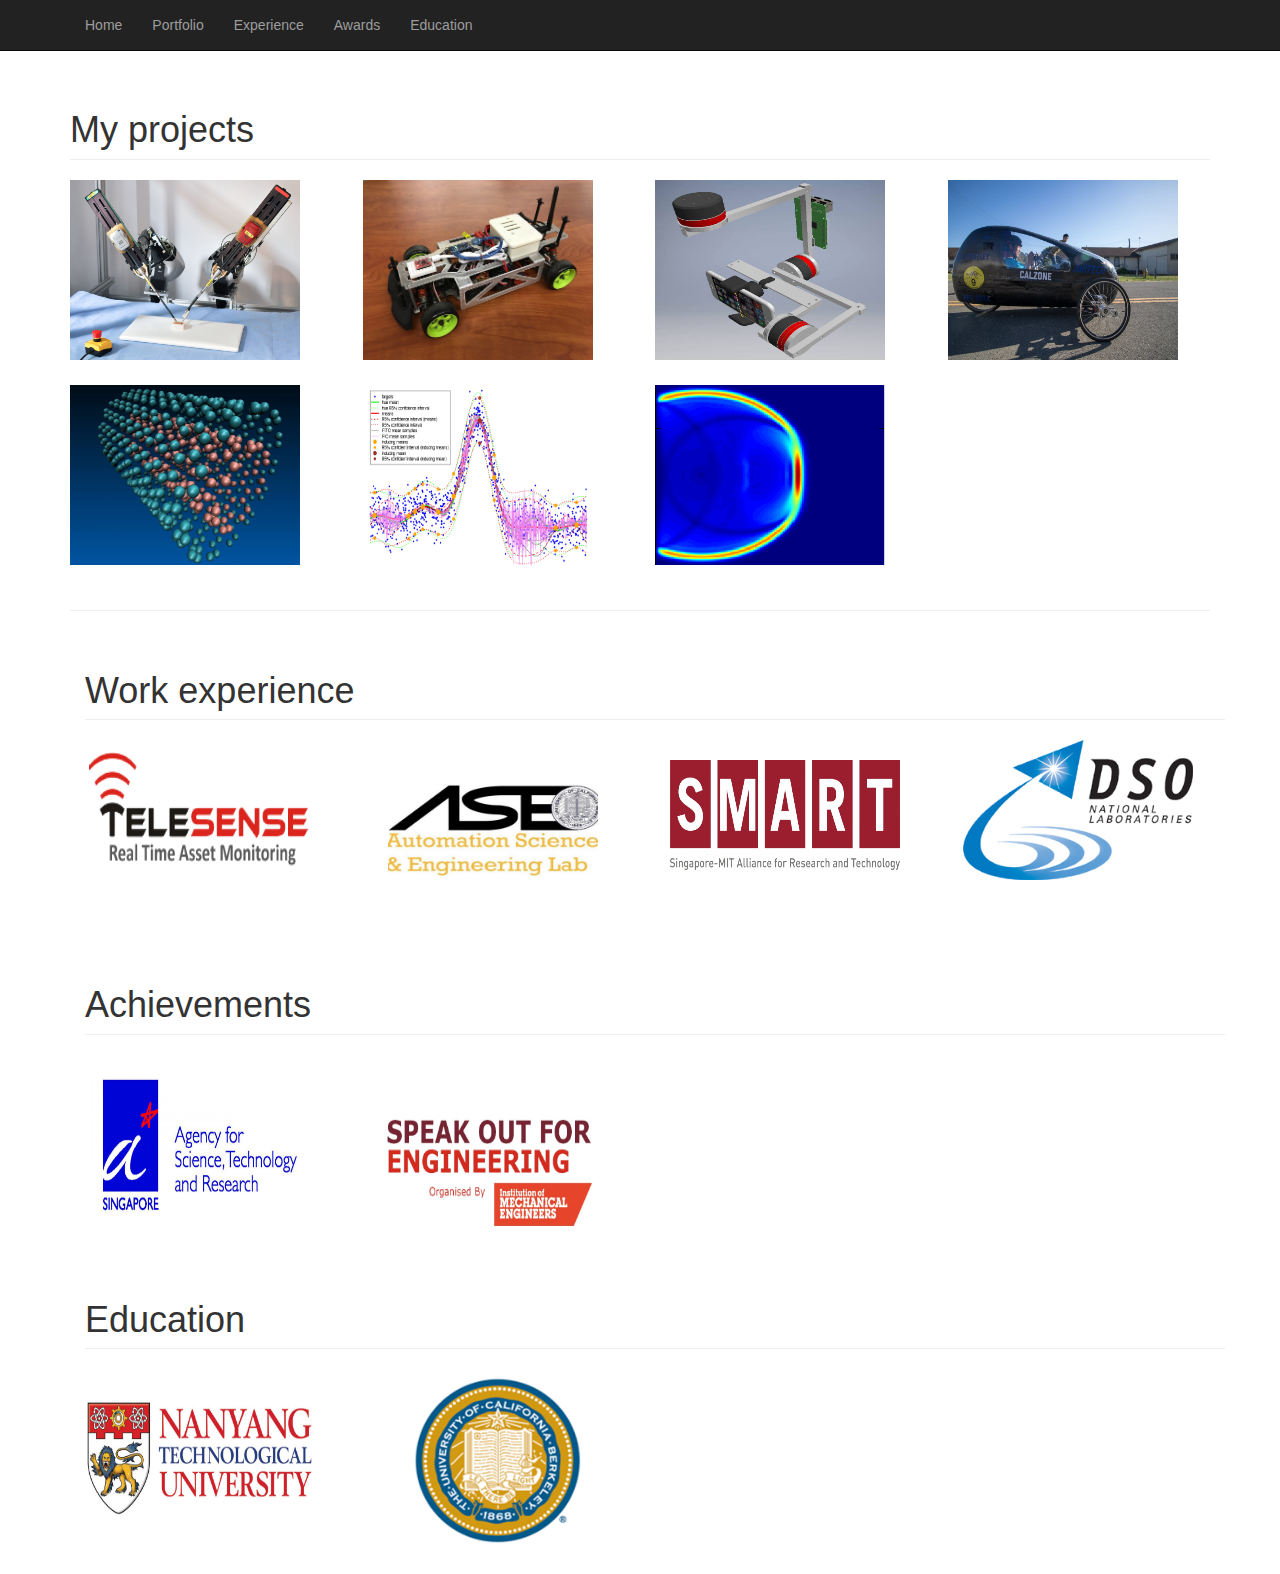
<file: Portfolio page/portfolio.html>
<!DOCTYPE html>
<html lang="en">

<head>

    <meta charset="utf-8">
    <meta http-equiv="X-UA-Compatible" content="IE=edge">
    <meta name="viewport" content="width=device-width, initial-scale=1">
    <meta name="description" content="">
    <meta name="author" content="">

    <title>Portfolio - Johan</title>

    <!-- Bootstrap Core CSS -->
    <link href="css-portfolio/bootstrap.min.css" rel="stylesheet">

    <!-- Custom CSS -->
    <link href="css-portfolio/4-col-portfolio.css" rel="stylesheet">
    <link href="css-portfolio/cssAddOns.css" rel="stylesheet">
    <link rel="stylesheet" href="css-portfolio/icono.min.css">
    
    <script src="http://ajax.googleapis.com/ajax/libs/jquery/2.0.0/jquery.min.js"></script>
    <script type="text/javascript" src="js-portfolio/jQery-addOns.js"></script>

    <!-- HTML5 Shim and Respond.js IE8 support of HTML5 elements and media queries -->
    <!-- WARNING: Respond.js doesn't work if you view the page via file:// -->
    <!--[if lt IE 9]>
        <script src="https://oss.maxcdn.com/libs/html5shiv/3.7.0/html5shiv.js"></script>
        <script src="https://oss.maxcdn.com/libs/respond.js/1.4.2/respond.min.js"></script>
    <![endif]-->

</head>

<body>

    <!-- Navigation -->
    <nav class="navbar navbar-inverse navbar-fixed-top" role="navigation">
        <div class="container">
            <!-- Brand and toggle get grouped for better mobile display -->
            <div class="navbar-header">
                <button type="button" class="navbar-toggle" data-toggle="collapse" data-target="#bs-example-navbar-collapse-1">
                    <span class="sr-only">Toggle navigation</span>
                    <span class="icon-bar"></span>
                    <span class="icon-bar"></span>
                    <span class="icon-bar"></span>
                </button>
            </div>
            <!-- Collect the nav links, forms, and other content for toggling -->
            <div class="collapse navbar-collapse" id="bs-example-navbar-collapse-1">
                <ul class="nav navbar-nav">
                    <li id="Home">
                        <a href="#">Home</a>
                    </li>
                    <li id = "Portfolio-link">
                        <a href="#">Portfolio</a>
                    </li>
                    <li id = "Experience-link">
                        <a href="#">Experience</a>
                    </li>
                    <li id = "Achievements-link">
                        <a href="#">Awards</a>
                    </li>
                    <li id = "Education-link">
                        <a href="#">Education</a>
                    </li>
                </ul>
            </div>
            <!-- /.navbar-collapse -->
        </div>
        <!-- /.container -->
    </nav>

    <!-- Page Content -->
    <div class="container">

        <!-- Page Heading -->
        <div class="row">
            <div class="col-lg-12" id = "Portfolio">
                <h1 class="page-header">My projects</h1>
            </div>
        </div>
        <!-- /.row -->

        <!-- Projects Row -->
        <div class="row projects">
            <div class="col-md-3 portfolio-item">
                <a href="#">
                    <img class="img-responsive main-img" src="img/autoLab.JPG" alt="">
                    <img class="img-responsive addPlus hide" src="img/icon-plus.png" alt="">
                    <h3 class="hide">Auto Lab</h3>
                </a>
            </div>
            <div class="col-md-3 portfolio-item">
                <a href="#">
                    <img class="img-responsive main-img" src="img/BARC.jpg" alt="">
                    <img class="img-responsive addPlus hide" src="img/icon-plus.png" alt="">
                    <h3 class="hide">BARC</h3>
                </a>
            </div>
            <div class="col-md-3 portfolio-item">
                <a href="#">
                    <img class="img-responsive main-img" src="img/gimbal.jpg" alt="">
                    <img class="img-responsive addPlus hide" src="img/icon-plus.png" alt="">
                    <h3 class="hide">2-axis gimbal</h3>      
                </a>
            </div>
            <div class="col-md-3 portfolio-item">
                <a href="#">
                    <img class="img-responsive main-img" src="img/HPV-main.jpg" alt="">
                    <img class="img-responsive addPlus hide" src="img/icon-plus.png" alt="">
                    <h3 class="hide">Berkeley HPV</h3>
                </a>
            </div>
        </div>
        <!-- /.row -->

        <!-- Projects Row -->
        <div class="row projects">
            <div class="col-md-3 portfolio-item">
                <a href="#">
                    <img class="img-responsive main-img" src="img/molecular-dynamics.png" alt="">
                    <img class="img-responsive addPlus hide" src="img/icon-plus.png" alt="">
                    <h3 class="hide">Molecular dynamics</h3>
                </a>
            </div>
            <div class="col-md-3 portfolio-item">
                <a href="#">
                    <img class="img-responsive main-img" src="img/gaussianProcess.png" alt="" id="gaussianProcess">
                    <img class="img-responsive addPlus hide" src="img/icon-plus.png" alt="">
                    <h3 class="hide">Predictive traffic model</h3>
                </a>
            </div>
            <div class="col-md-3 portfolio-item">
                <a href="#">
                    <img class="img-responsive main-img" src="img/FEM-main.png" alt="">
                    <img class="img-responsive addPlus hide" src="img/icon-plus.png" alt="">
                    <h3 class="hide">F.E.M simulation</h3>
                </a>
            </div>
        </div>
        <!-- /.row -->
        <hr>

    <!-- Work experience -->
    <div class="container">

        <!-- Page Heading -->
        <div class="row">
            <div class="col-lg-12" id="Experience">
                <h1 class="page-header">Work experience</h1>
            </div>
        </div>

        <div class="row projects">
            <div class="col-md-3 portfolio-item">
                <a href="#">
                    <img class="img-responsive main-img" src="img/telesense-main.png" alt="" id="telesense-logo">
                    <img class="img-responsive addPlusMid hide" src="img/icon-plus.png" alt="">
                </a>
            </div>

            <div class="col-md-3 portfolio-item">
                <a href="#">
                    <img class="img-responsive main-img" src="img/autoLab-main.jpg" alt="" id="ASE-logo">
                    <img class="img-responsive addPlusMid hide" src="img/icon-plus.png" alt="">
                </a>
            </div>

            <div class="col-md-3 portfolio-item">
                <a href="#">
                    <img class="img-responsive main-img" src="img/SMART-main.jpg" alt="" id="SMART-logo">
                    <img class="img-responsive addPlusMid hide" src="img/icon-plus.png" alt="">
                </a>
            </div> 

            <div class="col-md-3 portfolio-item">
                <a href="#">
                    <img class="img-responsive main-img" src="img/DSO-main.jpg" alt="" id="DSO-logo">
                    <img class="img-responsive addPlusMid hide" src="img/icon-plus.png" alt="">
                </a>
            </div>
        </div>               
    </div>
    <!-- / row -->

    <!-- Achievements -->
    <div class="container">

        <!-- Page Heading -->
        <div class="row">
            <div class="col-lg-12" id="Achievements">
                <h1 class="page-header">Achievements</h1>
            </div>
        </div>

        <div class="row projects">
            <div class="col-md-3 portfolio-item">
                <a href="#">
                    <img class="img-responsive main-img" src="img/astar-main.jpg" alt="">
                    <img class="img-responsive addPlusMid hide" src="img/icon-plus.png" alt="">
                </a>
            </div>

            <div class="col-md-3 portfolio-item">
                <a href="#">
                    <img class="img-responsive main-img" src="img/SOFE-main.png" alt="">
                    <img class="img-responsive addPlusMid hide" src="img/icon-plus.png" alt="">
                </a>
            </div> 
        </div>               
    </div>
    <!-- / row -->

    <!-- Education -->
    <div class="container">

        <!-- Page Heading -->
        <div class="row">
            <div class="col-lg-12" id="Education">
                <h1 class="page-header">Education</h1>
            </div>
        </div>

        <div class="row projects">
            <div class="col-md-3 portfolio-item">
                <a href="#">
                    <img class="img-responsive main-img" src="img/NTU-main.jpg" alt="">
                    <img class="img-responsive addPlusMid hide" src="img/icon-plus.png" alt="">
                </a>
            </div>

            <div class="col-md-3 portfolio-item">
                <a href="#">
                    <img class="img-responsive main-img" src="img/UCB-main.jpg" alt="">
                    <img class="img-responsive addPlusMid hide" src="img/icon-plus.png" alt="">
                </a>
            </div> 
        </div>               
    </div>

    </div>
    <!-- /.container -->

    <!-- jQuery -->
    <script src="js-portfolio/jquery.js"></script>

    <!-- Bootstrap Core JavaScript -->
    <script src="js-portfolio/bootstrap.min.js"></script>

</body>

</html>
</file>
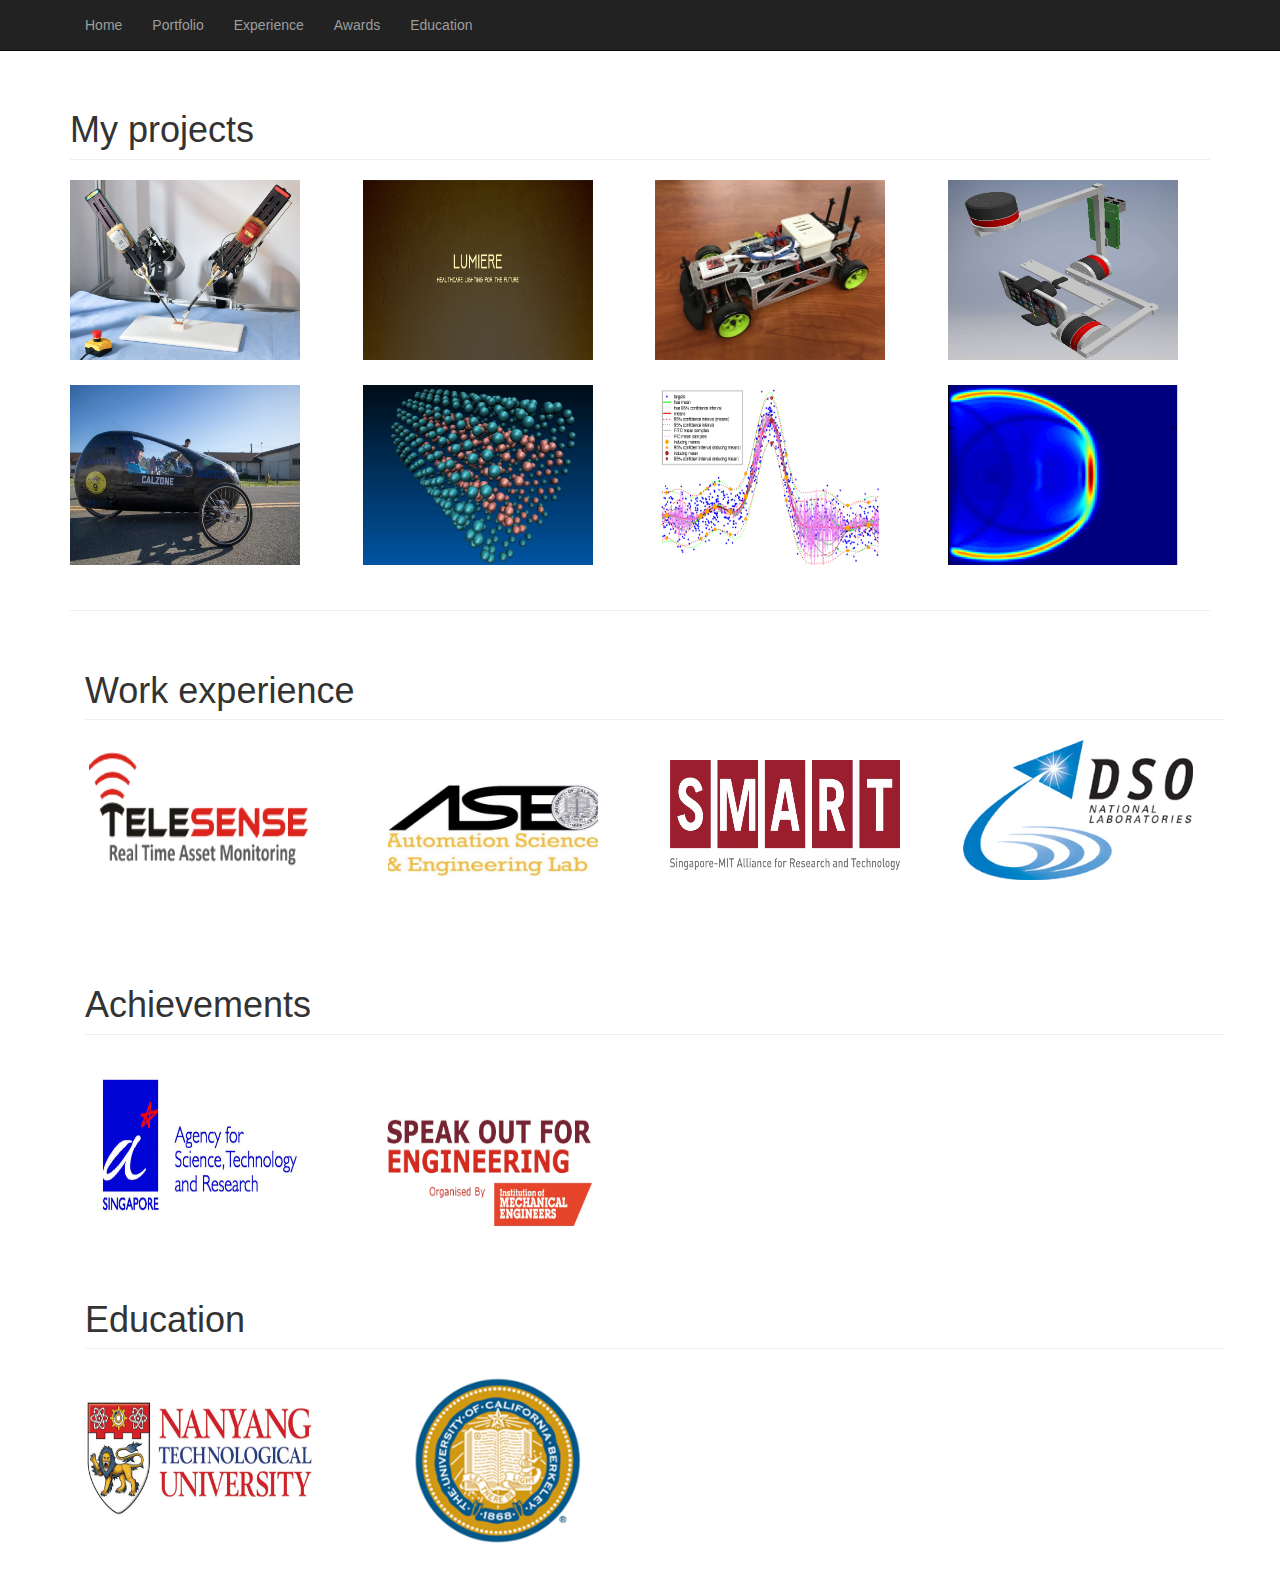
<file: templates/portfolio.html>
<!DOCTYPE html>
<html lang="en">

<head>

    <meta charset="utf-8">
    <meta http-equiv="X-UA-Compatible" content="IE=edge">
    <meta name="viewport" content="width=device-width, initial-scale=1">
    <meta name="description" content="">
    <meta name="author" content="">

    <title>Portfolio - Johan</title>

    <!-- Bootstrap Core CSS -->
    <link href="../static/css-portfolio/bootstrap.min.css" rel="stylesheet">

    <!-- Custom CSS -->
    <link href="../static/css-portfolio/4-col-portfolio.css" rel="stylesheet">
    <link href="../static/css-portfolio/cssAddOns.css" rel="stylesheet">
    <link rel="stylesheet" href="../static/css-portfolio/icono.min.css">
    
    <script src="//ajax.googleapis.com/ajax/libs/jquery/2.0.0/jquery.min.js"></script>
    <script type="text/javascript" src="../static/js-portfolio/jQery-addOns.js"></script>

    <!-- HTML5 Shim and Respond.js IE8 support of HTML5 elements and media queries -->
    <!-- WARNING: Respond.js doesn't work if you view the page via file:// -->
    <!--[if lt IE 9]>
        <script src="https://oss.maxcdn.com/libs/html5shiv/3.7.0/html5shiv.js"></script>
        <script src="https://oss.maxcdn.com/libs/respond.js/1.4.2/respond.min.js"></script>
    <![endif]-->

</head>

<body>

    <!-- Navigation -->
    <nav class="navbar navbar-inverse navbar-fixed-top" role="navigation">
        <div class="container">
            <!-- Brand and toggle get grouped for better mobile display -->
            <div class="navbar-header">
                <button type="button" class="navbar-toggle" data-toggle="collapse" data-target="#bs-example-navbar-collapse-1">
                    <span class="sr-only">Toggle navigation</span>
                    <span class="icon-bar"></span>
                    <span class="icon-bar"></span>
                    <span class="icon-bar"></span>
                </button>
            </div>
            <!-- Collect the nav links, forms, and other content for toggling -->
            <div class="collapse navbar-collapse" id="bs-example-navbar-collapse-1">
            <form id="route_to_home" action="/index" method="post">
                <ul class="nav navbar-nav">
                    <li id="Home" onclick="route_to_home.submit()">
                        <a href="#">Home</a>
                    </li>
                </ul>
            </form>
                <ul class="nav navbar-nav">
                    <li id = "Portfolio-link">
                        <a href="#">Portfolio</a>
                    </li>
                    <li id = "Experience-link">
                        <a href="#">Experience</a>
                    </li>
                    <li id = "Achievements-link">
                        <a href="#">Awards</a>
                    </li>
                    <li id = "Education-link">
                        <a href="#">Education</a>
                    </li>
                </ul>
            </div>
            <!-- /.navbar-collapse -->
        </div>
        <!-- /.container -->
    </nav>

    <!-- Page Content -->
    <div class="container">

        <!-- Page Heading -->
        <div class="row">
            <div class="col-lg-12" id = "Portfolio">
                <h1 class="page-header">My projects</h1>
            </div>
        </div>
        <!-- /.row -->

        <!-- Projects Row -->
        <div class="row projects">
            <div class="col-md-3 portfolio-item">
                <a href="portfolio/AutoLab">
                    <img class="img-responsive main-img" src="../static/img/autoLab.JPG" alt="">
                    <img class="img-responsive addPlus hide" src="../static/img/icon-plus.png" alt="">
                    <h3 class="hide">Auto Lab</h3>
                </a>
            </div>
            <div class="col-md-3 portfolio-item">
                <a href="portfolio/lumiere">
                    <img class="img-responsive main-img" src="../static/img/lumiere.png" alt="">
                    <img class="img-responsive addPlus hide" src="../static/img/icon-plus.png" alt="">
                    <h3 class="hide">Lumiere</h3>
                </a>
            </div>
            <div class="col-md-3 portfolio-item">
                <a href="portfolio/BARC">
                    <img class="img-responsive main-img" src="../static/img/BARC.jpg" alt="">
                    <img class="img-responsive addPlus hide" src="../static/img/icon-plus.png" alt="">
                    <h3 class="hide">BARC</h3>
                </a>
            </div>
            <div class="col-md-3 portfolio-item">
                <a href="portfolio/error">
                    <img class="img-responsive main-img" src="../static/img/gimbal.jpg" alt="">
                    <img class="img-responsive addPlus hide" src="../static/img/icon-plus.png" alt="">
                    <h3 class="hide">2-axis gimbal</h3>      
                </a>
            </div>
        </div>
        <!-- /.row -->

        <!-- Projects Row -->
        <div class="row projects">
            <div class="col-md-3 portfolio-item">
                <a href="portfolio/error">
                    <img class="img-responsive main-img" src="../static/img/HPV-main.jpg" alt="">
                    <img class="img-responsive addPlus hide" src="../static/img/icon-plus.png" alt="">
                    <h3 class="hide">Berkeley HPV</h3>
                </a>
            </div>
            <div class="col-md-3 portfolio-item">
                <a href="portfolio/error">
                    <img class="img-responsive main-img" src="../static/img/molecular-dynamics.png" alt="">
                    <img class="img-responsive addPlus hide" src="../static/img/icon-plus.png" alt="">
                    <h3 class="hide">Molecular dynamics</h3>
                </a>
            </div>
            <div class="col-md-3 portfolio-item">
                <a href="portfolio/error">
                    <img class="img-responsive main-img" src="../static/img/gaussianProcess.png" alt="" id="gaussianProcess">
                    <img class="img-responsive addPlus hide" src="../static/img/icon-plus.png" alt="">
                    <h3 class="hide">Predictive traffic model</h3>
                </a>
            </div>
            <div class="col-md-3 portfolio-item">
                <a href="portfolio/error">
                    <img class="img-responsive main-img" src="../static/img/FEM-main.png" alt="">
                    <img class="img-responsive addPlus hide" src="../static/img/icon-plus.png" alt="">
                    <h3 class="hide">F.E.M simulation</h3>
                </a>
            </div>
        </div>
        <!-- /.row -->
        <hr>

    <!-- Work experience -->
    <div class="container">

        <!-- Page Heading -->
        <div class="row">
            <div class="col-lg-12" id="Experience">
                <h1 class="page-header">Work experience</h1>
            </div>
        </div>

        <div class="row projects">
            <div class="col-md-3 portfolio-item">
                <a href="portfolio/error">
                    <img class="img-responsive main-img" src="../static/img/telesense-main.png" alt="" id="telesense-logo">
                    <img class="img-responsive addPlusMid hide" src="../static/img/icon-plus.png" alt="">
                </a>
            </div>

            <div class="col-md-3 portfolio-item">
                <a href="portfolio/error">
                    <img class="img-responsive main-img" src="../static/img/autoLab-main.jpg" alt="" id="ASE-logo">
                    <img class="img-responsive addPlusMid hide" src="../static/img/icon-plus.png" alt="">
                </a>
            </div>

            <div class="col-md-3 portfolio-item">
                <a href="portfolio/error">
                    <img class="img-responsive main-img" src="../static/img/SMART-main.jpg" alt="" id="SMART-logo">
                    <img class="img-responsive addPlusMid hide" src="../static/img/icon-plus.png" alt="">
                </a>
            </div> 

            <div class="col-md-3 portfolio-item">
                <a href="portfolio/error">
                    <img class="img-responsive main-img" src="../static/img/DSO-main.jpg" alt="" id="DSO-logo">
                    <img class="img-responsive addPlusMid hide" src="../static/img/icon-plus.png" alt="">
                </a>
            </div>
        </div>               
    </div>
    <!-- / row -->

    <!-- Achievements -->
    <div class="container">

        <!-- Page Heading -->
        <div class="row">
            <div class="col-lg-12" id="Achievements">
                <h1 class="page-header">Achievements</h1>
            </div>
        </div>

        <div class="row projects">
            <div class="col-md-3 portfolio-item">
                <a href="portfolio/error">
                    <img class="img-responsive main-img" src="../static/img/astar-main.jpg" alt="">
                    <img class="img-responsive addPlusMid hide" src="../static/img/icon-plus.png" alt="">
                </a>
            </div>

            <div class="col-md-3 portfolio-item">
                <a href="portfolio/error">
                    <img class="img-responsive main-img" src="../static/img/SOFE-main.png" alt="">
                    <img class="img-responsive addPlusMid hide" src="../static/img/icon-plus.png" alt="">
                </a>
            </div> 
        </div>               
    </div>
    <!-- / row -->

    <!-- Education -->
    <div class="container">

        <!-- Page Heading -->
        <div class="row">
            <div class="col-lg-12" id="Education">
                <h1 class="page-header">Education</h1>
            </div>
        </div>

        <div class="row projects">
            <div class="col-md-3 portfolio-item">
                <a href="portfolio/error">
                    <img class="img-responsive main-img" src="../static/img/NTU-main.jpg" alt="">
                    <img class="img-responsive addPlusMid hide" src="../static/img/icon-plus.png" alt="">
                </a>
            </div>

            <div class="col-md-3 portfolio-item">
                <a href="portfolio/error">
                    <img class="img-responsive main-img" src="../static/img/UCB-main.jpg" alt="">
                    <img class="img-responsive addPlusMid hide" src="../static/img/icon-plus.png" alt="">
                </a>
            </div> 
        </div>               
    </div>

    </div>
    <!-- /.container -->

    <!-- jQuery -->
    <script src="../static/js-portfolio/jquery.js"></script>

    <!-- Bootstrap Core JavaScript -->
    <script src="../static/js-portfolio/bootstrap.min.js"></script>

</body>

</html>
</file>
<file: Portfolio page/css-portfolio/cssAddOns.css>
.projects > div > a > img{
	height: 180px;
	width: 230px;
}

#telesense-logo{
	height: 140px;
}

#SMART-logo{
	margin-top: 10px;
	padding-top: 10px;
	height: 120px;
}

#DSO-logo{
	height: 140px;
}

#ASE-logo{
	width: 210px;
	margin-left: 10px;
}

.icono-plus{
	position: absolute;
	transform: scale(2, 2);
	top: -110px;
	left: 43%;
}

.portfolio-item > a > h3{
	position: absolute;
	top: 0%;
	left: 29%;
	color: black;
}

.addPlus, .addPlusMid{
	position:absolute;
	top: 0px;
	opacity: 1;
	transform: scale(0.20,0.20);
}

.addPlus{
	top: 20px;
}

.portfolio-item > a > h3{
	width: 200px;
	display: block;
	left: 9%;
	vertical-align: middle; 
	text-align: center;
	font-size: 25px;
	font-family: Arial, Helvetica, sans-serif;
	color: blue
}
</file>
<file: static/css-portfolio/cssAddOns.css>
.projects > div > a > img{
	height: 180px;
	width: 230px;
}

#telesense-logo{
	height: 140px;
}

#SMART-logo{
	margin-top: 10px;
	padding-top: 10px;
	height: 120px;
}

#DSO-logo{
	height: 140px;
}

#ASE-logo{
	width: 210px;
	margin-left: 10px;
}

.icono-plus{
	position: absolute;
	transform: scale(2, 2);
	top: -110px;
	left: 43%;
}

.portfolio-item > a > h3{
	position: absolute;
	top: 0%;
	left: 29%;
	color: black;
}

.addPlus, .addPlusMid{
	position:absolute;
	top: 0px;
	opacity: 1;
	transform: scale(0.20,0.20);
}

.addPlus{
	top: 20px;
}

.portfolio-item > a > h3{
	width: 200px;
	display: block;
	left: 9%;
	vertical-align: middle; 
	text-align: center;
	font-size: 25px;
	font-family: Arial, Helvetica, sans-serif;
	color: blue
}
</file>
<file: Portfolio page/css-portfolio/4-col-portfolio.css>
/*!
 * Start Bootstrap - 4 Col Portfolio HTML Template (http://startbootstrap.com)
 * Code licensed under the Apache License v2.0.
 * For details, see http://www.apache.org/licenses/LICENSE-2.0.
 */

body {
    padding-top: 70px; /* Required padding for .navbar-fixed-top. Remove if using .navbar-static-top. Change if height of navigation changes. */
}

.portfolio-item {
    margin-bottom: 25px;
}

footer {
    margin: 50px 0;
}
</file>
<file: Portfolio page/css-portfolio/icono.min.css>
.icono-areaChart,.icono-barChart,.icono-book,.icono-book:after,.icono-book:before,.icono-bookmarkEmpty,.icono-bookmarkEmpty:before,.icono-camera,.icono-chain:after,.icono-chain:before,.icono-clock,.icono-commentEmpty,.icono-creditCard,.icono-crop,.icono-crop:before,.icono-display,.icono-document,.icono-eye,.icono-file,.icono-flag:after,.icono-flag:before,.icono-folder,.icono-forbidden,.icono-frown,.icono-frown:after,.icono-headphone,.icono-heart,.icono-heart:after,.icono-heart:before,.icono-home,.icono-home:after,.icono-home:before,.icono-imac,.icono-imacBold,.icono-image,.icono-infinity:after,.icono-infinity:before,.icono-iphone,.icono-iphoneBold,.icono-keyboard,.icono-macbook:before,.icono-macbookBold:before,.icono-mail,.icono-mail:before,.icono-market,.icono-market:after,.icono-meh,.icono-meh:after,.icono-microphone,.icono-microphone:before,.icono-mouse,.icono-mouse:before,.icono-nexus,.icono-paperClip,.icono-paperClip:after,.icono-paperClip:before,.icono-piano,.icono-pin,.icono-pin:before,.icono-power,.icono-rename,.icono-ruler,.icono-search,.icono-signIn,.icono-signIn:before,.icono-signOut,.icono-signOut:before,.icono-smile,.icono-smile:after,.icono-stroke,.icono-sync,.icono-tag,.icono-tag:after,.icono-terminal,.icono-trash,.icono-user,.icono-user:before,.icono-video,.icono-volumeHigh:after,.icono-volumeHigh:before,.icono-volumeLow:before,.icono-volumeMedium:before,.icono-youtube,.icono-youtube:before,[class*=icono-][class*=Circle],[class*=icono-][class*=Square],[class*=icono-check][class*=Circle]{border:2px solid}.icono-chain:after,.icono-chain:before,.icono-downArrow:before,.icono-dropper:before,.icono-flickr:after,.icono-flickr:before,.icono-indent:before,.icono-leftArrow:before,.icono-list:before,.icono-outdent:before,.icono-paperClip:before,.icono-rename:before,.icono-rightArrow:before,.icono-upArrow:before,.icono-video:before,.icono-volumeDecrease:after,.icono-volumeDecrease:before,.icono-volumeHigh:after,.icono-volumeHigh:before,.icono-volumeIncrease:after,.icono-volumeIncrease:before,.icono-volumeLow:before,.icono-volumeMedium:before,.icono-volumeMute:after,.icono-volumeMute:before,.stickCenterV{position:absolute;top:50%;-webkit-transform:translateY(-50%);-ms-transform:translateY(-50%);transform:translateY(-50%)}.icono-cup:after,.icono-display:after,.icono-display:before,.icono-imac:after,.icono-imacBold:after,.icono-imacBold:before,.icono-iphone:after,.icono-iphone:before,.icono-macbook:before,.icono-macbookBold:before,.icono-market:after,.icono-microphone:after,.icono-microphone:before,.icono-mouse:after,.icono-mouse:before,.icono-search:before,.icono-sitemap:after,.icono-sitemap:before,.icono-tag:after,.icono-trash:before,.icono-user:before,.stickCenterH,[class*=icono-exclamation]:after,[class*=icono-textAlign].icono-textAlignCenter:after,[class*=icono-textAlign].icono-textAlignCenter:before{position:absolute;left:50%;-webkit-transform:translateX(-50%);-ms-transform:translateX(-50%);transform:translateX(-50%)}.icono-camera:before,.icono-clock:after,.icono-clock:before,.icono-document:after,.icono-eye:before,.icono-forbidden:before,.icono-gear:before,.icono-gplus:after,.icono-instagram:before,.icono-keyboard:before,.icono-pin:before,.icono-video:after,.icono-youtube:after,.stickCenter,[class*=icono-check]:before,[class*=icono-cross]:after,[class*=icono-cross]:before,[class*=icono-plus]:after,[class*=icono-plus]:before{position:absolute;left:50%;top:50%;-webkit-transform:translate(-50%,-50%);-ms-transform:translate(-50%,-50%);transform:translate(-50%,-50%)}.spin[class*=spin]{-webkit-animation:loading-spinner 2s infinite linear;animation:loading-spinner 2s infinite linear}@-webkit-keyframes loading-spinner{0%{-webkit-transform:rotate(0deg);transform:rotate(0deg)}100%{-webkit-transform:rotate(360deg);transform:rotate(360deg)}}@keyframes loading-spinner{0%{-webkit-transform:rotate(0deg);transform:rotate(0deg)}100%{-webkit-transform:rotate(360deg);transform:rotate(360deg)}}.icono-icono{width:13px;height:4px;box-shadow:inset 0 0 0 32px,0 16px,17px -18px;-webkit-transform:skew(0,30deg);-ms-transform:skew(0,30deg);transform:skew(0,30deg);margin:11px 19px 19px 2px}.icono-icono:before{position:absolute;width:13px;height:4px;box-shadow:inset 0 0 0 32px,0 16px,-17px -17px;right:-17px;top:-10px;-webkit-transform:skew(0,-48deg);-ms-transform:skew(0,-48deg);transform:skew(0,-48deg)}.icono-icono:after{position:absolute;width:22px;height:15px;left:0;top:-5px;border:4px solid;border-top-color:transparent;border-bottom:none;-webkit-transform:skew(0,-30deg) scaleY(0.6);-ms-transform:skew(0,-30deg) scaleY(0.6);transform:skew(0,-30deg) scaleY(0.6)}.icono-home{width:22px;height:16px;border-top:none;margin:15px 6px 3px}.icono-home:before{width:18px;height:18px;-webkit-transform:rotate(45deg);-ms-transform:rotate(45deg);transform:rotate(45deg);position:absolute;left:-2px;top:-7px;border-right-color:transparent;border-bottom-color:transparent}.icono-home:after{width:6px;height:10px;bottom:0;position:absolute;left:50%;-webkit-transform:translateX(-50%);-ms-transform:translateX(-50%);transform:translateX(-50%);border-width:1px;border-bottom:none}.icono-mail{width:28px;height:18px;overflow:hidden;margin:8px 3px}.icono-mail:before{position:absolute;width:24.62px;height:24.62px;-webkit-transform:rotate(50deg) skew(-10deg,-20deg);-ms-transform:rotate(50deg) skew(-10deg,-20deg);transform:rotate(50deg) skew(-10deg,-20deg);top:-20px;left:-3px}.icono-rss{width:22px;height:22px;overflow:hidden;margin:6px}.icono-rss:after,.icono-rss:before{position:absolute;border-radius:50%}.icono-rss:before{width:6px;height:6px;box-shadow:0 0 32px inset;left:0;bottom:0}.icono-rss:after{width:27px;height:27px;right:15%;top:15%;border:4px solid transparent;box-shadow:inset 0 0 0 2px,0 0 0 2px}.icono-bars,.icono-hamburger{width:20px;height:2px;box-shadow:inset 0 0 0 32px,0 -6px,0 6px;margin:16px 7px}[class*=icono-cross],[class*=icono-plus]{width:30px;height:30px;margin:2px}[class*=icono-check]:before,[class*=icono-cross]:after,[class*=icono-cross]:before,[class*=icono-plus]:after,[class*=icono-plus]:before{box-shadow:inset 0 0 0 32px}[class*=icono-check]:before,[class*=icono-cross]:before,[class*=icono-plus]:before{width:20px;height:2px}[class*=icono-cross]:after,[class*=icono-plus]:after{height:20px;width:2px}[class*=icono-cross][class*=Circle]:before,[class*=icono-plus][class*=Circle]:before{width:18px}[class*=icono-cross][class*=Circle]:after,[class*=icono-plus][class*=Circle]:after{height:18px}.icono-cross,.icono-crossCircle{-webkit-transform:rotate(45deg);-ms-transform:rotate(45deg);transform:rotate(45deg)}[class*=icono-check]{width:28px;height:28px;margin:3px 0 3px 6px;-webkit-transform:rotate(-45deg);-ms-transform:rotate(-45deg);transform:rotate(-45deg)}[class*=icono-check]:after,[class*=icono-check]:before{box-shadow:inset 0 0 0 32px}[class*=icono-check]:after{position:absolute;height:12px;width:2px;left:4px;bottom:14px}[class*=icono-check][class*=Circle]{border-radius:50%;width:30px;height:30px;margin:2px}[class*=icono-check][class*=Circle]:before{width:14px;top:15px;left:14px}[class*=icono-check][class*=Circle]:after{height:8px;left:7px;bottom:10px}.icono-power{width:22px;height:22px;border-radius:50%;border-top-color:transparent;margin:6px}.icono-power:before{position:absolute;top:-15%;left:8px;width:2px;height:60%;box-shadow:inset 0 0 0 32px}.icono-heart{width:20px;height:20px;border-top-color:transparent;border-left-color:transparent;-webkit-transform:rotate(45deg);-ms-transform:rotate(45deg);transform:rotate(45deg);border-radius:4px 0;margin:9px 7px 5px}.icono-heart:after,.icono-heart:before{position:absolute}.icono-heart:before{width:8px;height:14px;left:-10px;bottom:-2px;border-radius:20px 0 0 20px;border-right-color:transparent}.icono-heart:after{width:14px;height:8px;right:-2px;top:-10px;border-radius:20px 20px 0 0;border-bottom-color:transparent}.icono-infinity{width:32px;height:16px;margin:9px 1px}.icono-infinity:after,.icono-infinity:before{width:10px;height:10px;position:absolute;-webkit-transform:rotate(45deg);-ms-transform:rotate(45deg);transform:rotate(45deg)}.icono-infinity:before{left:0;border-radius:32px 0 32px 32px}.icono-infinity:after{right:1px;border-radius:32px 32px 32px 0}.icono-flag{width:22px;height:25px;border-left:3px solid;margin:5px 6px 4px}.icono-flag:after,.icono-flag:before{position:absolute;width:9px;height:8px}.icono-flag:before{left:-2px;top:1px;border-radius:0 2px 0 0;border-right-width:3px}.icono-flag:after{width:5px;left:9px;top:4px;border-left-width:3px;border-radius:2px 2px 0}.icono-file{width:26px;height:32px;border-radius:0 12px 0 0;margin:1px 4px}.icono-file:before{position:absolute;top:-2px;right:-2px;border-style:solid;width:0;height:0;border-width:5px;border-top-color:transparent;border-right-color:transparent}.icono-document{width:26px;height:32px;border-radius:0 0 0 10px;margin:1px 4px}.icono-document:before{position:absolute;width:0;height:0;left:-3px;bottom:-3px;border-width:5px;border-style:solid;border-bottom-color:transparent;border-left-color:transparent}.icono-document:after{width:13px;height:2px;box-shadow:inset 0 0 0 32px,0 -5px 0 0,0 5px 0 0}.icono-folder{width:18px;height:22px;border-left-width:0;border-radius:0 3px 3px 0;margin:8px 2px 4px 14px}.icono-folder:before{position:absolute;width:12px;height:20px;left:-12px;bottom:-2px;border-width:0 0 2px 2px;border-style:solid;border-radius:0 0 0 3px}.icono-folder:after{position:absolute;width:10px;height:5px;left:-12px;top:-7px;border-width:2px 2px 0;border-style:solid;border-radius:3px 3px 0 0}.icono-pin{width:26px;height:26px;border-radius:50% 50% 50% 0;-webkit-transform:rotate(-45deg);-ms-transform:rotate(-45deg);transform:rotate(-45deg);margin:1px 4px 7px}.icono-pin:before{position:absolute;width:6px;height:6px;border-radius:50%}.icono-frown,.icono-meh,.icono-smile{border-radius:50%;height:30px;width:30px;margin:2px}.icono-frown:before,.icono-meh:before,.icono-smile:before{border-radius:50%;box-shadow:8px 0 0 0,0 0 0 2px inset;height:4px;width:4px;left:7px;position:absolute;top:27%}.icono-frown:after,.icono-meh:after,.icono-smile:after{border-radius:50%;-webkit-transform:translateX(-50%);-ms-transform:translateX(-50%);transform:translateX(-50%);border-top-color:transparent;border-left-color:transparent;border-right-color:transparent;height:16px;left:50%;position:absolute;top:6%;width:16px}.icono-eye{border-radius:80% 20%;-webkit-transform:rotate(45deg);-ms-transform:rotate(45deg);transform:rotate(45deg);border-width:2px 1px 1px 2px;height:28px;width:28px;margin:3px}.icono-eye:before{border-radius:50%;box-shadow:0 -3px 0 3px inset;height:11px;width:11px}.icono-sliders{height:30px;width:30px;margin:2px}.icono-sliders:after,.icono-sliders:before{-webkit-transform:translateX(-50%);-ms-transform:translateX(-50%);transform:translateX(-50%);left:50%;position:absolute}.icono-sliders:before{width:8px;height:7px;border-radius:2px;top:67%;box-shadow:inset 0 0 0 32px,10px -10px,-10px -14px}.icono-sliders:after{position:absolute;width:2px;height:100%;box-shadow:inset 0 0 0 32px,10px 0,-10px 0}.icono-share{height:9px;width:9px;border-radius:50%;box-shadow:inset 0 0 0 32px,22px -11px 0 0,22px 11px 0 0;margin:12px 24px 13px 1px}.icono-share:after,.icono-share:before{position:absolute;width:24px;height:2px;box-shadow:inset 0 0 0 32px;left:0}.icono-share:before{top:-2px;-webkit-transform:rotate(-25deg);-ms-transform:rotate(-25deg);transform:rotate(-25deg)}.icono-share:after{top:9px;-webkit-transform:rotate(25deg);-ms-transform:rotate(25deg);transform:rotate(25deg)}.icono-sync{width:26px;height:26px;border-radius:50%;border-right-color:transparent;border-left-color:transparent;margin:4px}.icono-sync:after,.icono-sync:before{position:absolute;width:0;height:0;border-width:6px;border-style:solid;border-right-color:transparent;border-bottom-color:transparent;border-left-color:transparent}.icono-sync:before{-webkit-transform:rotate(-45deg);-ms-transform:rotate(-45deg);transform:rotate(-45deg);right:-7px;top:0}.icono-sync:after{-webkit-transform:rotate(135deg);-ms-transform:rotate(135deg);transform:rotate(135deg);left:-7px;bottom:0}.icono-reset{width:26px;height:26px;border-radius:50%;border-width:2px;border-style:solid;border-left-color:transparent;margin:4px}.icono-reset:before{position:absolute;width:0;height:0;left:-7px;bottom:0;border-width:6px;border-style:solid;border-right-color:transparent;border-left-color:transparent;border-bottom-color:transparent;-webkit-transform:rotate(135deg);-ms-transform:rotate(135deg);transform:rotate(135deg)}.icono-gear{width:32px;height:32px;border:3px dotted;border-radius:50%;margin:1px}.icono-gear:before{width:22px;height:22px;box-shadow:0 0 0 3px,0 0 0 2px inset;border-radius:50%;border:6px solid transparent;box-sizing:border-box}.icono-signIn{width:18px;height:32px;border-left:none;border-radius:0 3px 3px 0;margin:1px 8px}.icono-signIn:before{position:absolute;width:11px;height:11px;left:-10px;top:7px;border-bottom:none;border-left:none;-webkit-transform:rotate(45deg);-ms-transform:rotate(45deg);transform:rotate(45deg);border-radius:0 4px 0 0}.icono-signOut{width:18px;height:32px;border-right:none;border-radius:3px 0 0 3px;margin:1px 8px}.icono-signOut:before{position:absolute;width:11px;height:11px;right:-2px;top:7px;border-bottom:none;border-left:none;-webkit-transform:rotate(45deg);-ms-transform:rotate(45deg);transform:rotate(45deg);border-radius:0 4px 0 0}.icono-support{width:26px;height:26px;border:5px solid transparent;box-shadow:0 0 0 2px inset,0 0 0 2px;border-radius:50%;margin:4px}.icono-support:before{position:absolute;width:7px;height:7px;top:-3px;left:-3px;-webkit-transform:rotate(45deg);-ms-transform:rotate(45deg);transform:rotate(45deg);box-shadow:inset 0 0 0 32px,21px 0 0 0}.icono-support:after{position:absolute;width:7px;height:7px;top:-3px;right:-3px;-webkit-transform:rotate(135deg);-ms-transform:rotate(135deg);transform:rotate(135deg);box-shadow:inset 0 0 0 32px,21px 0 0 0}.icono-dropper{width:40px;height:14px;border-width:3px;border-style:solid;border-right:none;border-top-color:transparent;border-bottom-color:transparent;border-left-color:transparent;box-shadow:-9px 0 0 2px inset,0 0 0 2px inset;border-radius:50% 6px 6px 50%;-webkit-transform:rotate(-45deg);-ms-transform:rotate(-45deg);transform:rotate(-45deg);margin:12px -2px 8px -4px}.icono-dropper:before{width:4px;height:14px;right:10px;box-shadow:inset 0 0 0 32px}.icono-tiles{width:4px;height:4px;box-shadow:0 -8px 0,-8px -8px 0,8px -8px 0,0 0 0 32px inset,-8px 0 0,8px 0 0,0 8px 0,-8px 8px 0,8px 8px 0;margin:15px}.icono-list{width:4px;height:4px;box-shadow:inset 0 0 0 32px,0 -8px 0 0,0 8px 0 0;margin:15px 26px 15px 4px}.icono-list:before{width:18px;height:4px;left:8px;box-shadow:inset 0 0 0 32px,0 -8px 0 0,0 8px 0 0}.icono-chain{width:16px;height:2px;box-shadow:inset 0 0 0 32px;-webkit-transform:rotate(-45deg);-ms-transform:rotate(-45deg);transform:rotate(-45deg);margin:16px 9px}.icono-chain:after,.icono-chain:before{width:12px;height:8px;border-radius:4px}.icono-chain:before{right:-10px}.icono-chain:after{left:-10px}.icono-youtube{border-right-color:transparent;border-left-color:transparent;border-radius:10px;width:32px;height:22.29px;margin:6px 1px}.icono-youtube:before{position:absolute;top:0;right:0;bottom:0;left:0;border-top-color:transparent;border-bottom-color:transparent;border-radius:6px/3px}.icono-youtube:after{width:0;height:0;border-width:4px 0 4px 8px;border-style:solid;border-top-color:transparent;border-bottom-color:transparent}.icono-rename{width:26px;height:10px;border-color:transparent;border-width:3px;box-shadow:0 0 0 1px,11px 0 0 0 inset;margin:12px 4px}.icono-rename:before{width:1px;height:18px;left:9px;border-width:2px 4px;border-style:solid;border-right-color:transparent;border-left-color:transparent;box-shadow:0 0 0 1px inset}.icono-search{width:22px;height:22px;border-radius:50%;-webkit-transform:rotate(45deg);-ms-transform:rotate(45deg);transform:rotate(45deg);margin:4px 4px 8px 8px}.icono-search:before{width:4px;height:11px;box-shadow:inset 0 0 0 32px;top:19px;border-radius:0 0 1px 1px}.icono-book{width:26px;height:22px;border-radius:0 0 0 6px;border-top:none;margin:10px 4px 2px}.icono-book:before{position:absolute;width:24px;height:7px;box-sizing:border-box;border-top:none;border-right:none;left:-2px;top:-5px;border-radius:0 0 0 6px}.icono-book:after{position:absolute;width:24px;height:8px;box-sizing:border-box;left:-2px;top:-8px;border-bottom:none;border-radius:6px 0 0}.icono-forbidden{width:28px;height:28px;border-width:3px;border-radius:50%;margin:3px;-webkit-transform:rotate(45deg);-ms-transform:rotate(45deg);transform:rotate(45deg)}.icono-forbidden:before{width:24px;height:4px;box-shadow:inset 0 0 0 32px}.icono-trash{width:22px;height:22px;border-radius:0 0 3px 3px;border-top:none;margin:9px 6px 3px}.icono-trash:before{width:8px;height:2px;top:-6px;box-shadow:inset 0 0 0 32px,-10px 2px 0 0,-6px 2px 0 0,0 2px 0 0,6px 2px 0 0,10px 2px 0 0}.icono-keyboard{width:32px;height:22px;border-radius:3px;margin:6px 1px}.icono-keyboard:before{width:2px;height:2px;box-shadow:-2px -4px 0,-6px -4px 0,-10px -4px 0,2px -4px 0,6px -4px 0,8px -4px 0,10px -4px 0,-4px 0 0,-8px 0 0,-10px 0 0,inset 0 0 0 32px,4px 0 0,8px 0 0,10px 0 0,4px 4px 0,2px 4px 0,0 4px 0,-2px 4px 0,-6px 4px 0,-10px 4px 0,6px 4px 0,10px 4px 0}.icono-mouse{width:23px;height:32px;border-radius:11px 11px 12px 12px;margin:1px 5px 1px 6px}.icono-mouse:before{width:1px;height:6px;border-radius:2px;border-color:transparent;border-width:1px;top:5px;box-shadow:0 0 0 1px,0 0 0 2px inset}.icono-mouse:after{width:1px;height:4px;top:0;box-shadow:inset 0 0 0 32px,0 13px 0 0}.icono-user{width:32px;height:14px;border-radius:64px 64px 0 0/64px;margin:18px 1px 2px}.icono-user:before{width:12px;height:12px;top:-20px;border-radius:50%}.icono-crop{width:21px;height:21px;border-left:none;border-bottom:none;margin:9px 9px 4px 4px}.icono-crop:before{position:absolute;width:21px;height:21px;top:-7px;right:-7px;border-top:none;border-right:none;box-sizing:border-box}.icono-crop:after{position:absolute;width:27px;height:1px;left:2px;top:3px;box-shadow:inset 0 0 0 32px;-webkit-transform:rotate(-45deg);-ms-transform:rotate(-45deg);transform:rotate(-45deg)}.icono-display{width:26px;height:22px;margin:4px 4px 8px}.icono-display:before{width:4px;height:3px;bottom:-5px;box-shadow:inset 0 0 0 32px}.icono-display:after{width:14px;height:2px;bottom:-6px;box-shadow:inset 0 0 0 32px}.icono-imac{width:28px;height:24px;border-width:2px 2px 6px;border-color:transparent;border-radius:3px;box-shadow:0 0 0 1px,0 0 0 1px inset;margin:3px 3px 7px}.icono-imac:before{position:absolute;height:4px;right:-3px;left:-3px;bottom:-6px;box-shadow:inset 0 0 0 32px;border-radius:0 0 3px 3px}.icono-imac:after{width:9px;height:7px;box-shadow:inset 0 0 0 32px;bottom:-12px;border-radius:32px 32px 0 0/64px}.icono-imacBold{width:28px;height:22px;border-radius:4px;margin:4px 3px 8px}.icono-imacBold:before{width:9px;height:7px;box-shadow:inset 0 0 0 32px;bottom:-6px;border-radius:32px 32px 0 0/64px}.icono-imacBold:after{width:24px;height:3px;box-shadow:inset 0 0 0 32px;bottom:0}.icono-iphone{width:19px;height:31px;border-radius:3px;border-width:5px 1px;border-color:transparent;box-shadow:0 0 0 1px,0 0 0 1px inset;margin:2px 8px 1px 7px}.icono-iphone:after,.icono-iphone:before{box-shadow:inset 0 0 0 32px}.icono-iphone:before{width:3px;height:1px;top:-3px}.icono-iphone:after{width:3px;height:3px;bottom:-4px;border-radius:50%}.icono-iphoneBold{width:20px;height:32px;margin:1px 7px;border-radius:4px;border-width:5px 2px}.icono-macbook{width:32px;height:2px;box-shadow:inset 0 0 0 32px;border-radius:0 0 32px 32px/3px;margin:25px 1px 7px}.icono-macbook:before{width:20px;height:14px;bottom:2px;border-width:3px 1px 1px;border-color:transparent;border-radius:3px 3px 0 0;box-shadow:0 0 0 1px,0 0 0 1px inset}.icono-macbookBold{width:32px;height:2px;box-shadow:inset 0 0 0 32px;margin:25px 1px 7px}.icono-macbookBold:before{width:20px;height:14px;bottom:2px;border-width:3px 2px 1px;border-radius:3px 3px 0 0}.icono-image{width:30px;height:26px;border-radius:3px;overflow:hidden;margin:4px 2px}.icono-image:before{position:absolute;width:20px;height:20px;left:-2px;top:14px;-webkit-transform:rotate(45deg);-ms-transform:rotate(45deg);transform:rotate(45deg);box-shadow:inset 0 0 0 32px,10px -6px 0 0}.icono-image:after{position:absolute;width:4px;height:4px;border-radius:50%;box-shadow:inset 0 0 0 32px;top:5px;right:5px}.icono-headphone{width:30px;height:27px;border-bottom-color:transparent;border-radius:32px/32px 32px 16px 16px;margin:2px 2px 5px}.icono-headphone:before{position:absolute;width:4px;height:12px;left:1px;bottom:-4px;border-radius:5px;box-shadow:inset 0 0 0 32px,20px 0 0 0}.icono-music{width:18px;height:6px;-webkit-transform:skewY(-15deg);-ms-transform:skewY(-15deg);transform:skewY(-15deg);box-shadow:inset 0 0 0 32px;border-radius:2px 2px 0 0;margin:4px 5px 24px 11px}.icono-music:before{position:absolute;width:2px;height:16px;left:0;top:4px;box-shadow:inset 0 0 0 32px,16px 0 0 0}.icono-music:after{position:absolute;width:10px;height:8px;left:-8px;top:17px;border-radius:50%;box-shadow:inset 0 0 0 32px,16px 0 0 0}.icono-video{width:20px;height:20px;margin:7px}.icono-video:before{width:3px;height:3px;left:-8px;box-shadow:inset 0 0 0 32px,0 -8px 0 0,0 8px 0 0,29px 0 0 0,29px -8px 0 0,29px 8px 0 0}.icono-video:after{width:0;height:0;border-width:4px 0 4px 6px;border-style:solid;border-top-color:transparent;border-bottom-color:transparent}.icono-nexus{width:21px;height:32px;border-width:3px 1px;border-radius:16px/3px;margin:1px 7px 1px 6px}.icono-microphone{width:22px;height:15px;border-width:0 2px 2px;border-radius:20px/0 0 20px 20px;margin:12px 6px 7px}.icono-microphone:before{width:10px;height:18px;top:-11px;border-radius:20px}.icono-microphone:after{width:2px;height:2px;bottom:-4px;box-shadow:inset 0 0 0 32px,0 2px,0 4px,-2px 4px,-4px 4px,-6px 4px,2px 4px,4px 4px,6px 4px}.icono-asterisk,.icono-asterisk:after,.icono-asterisk:before{width:4px;height:20px;box-shadow:inset 0 0 0 32px;border-radius:1px;margin:7px 15px}.icono-asterisk:after,.icono-asterisk:before{position:absolute;margin:0;left:0;top:0}.icono-asterisk:before{-webkit-transform:rotate(-58deg);-ms-transform:rotate(-58deg);transform:rotate(-58deg)}.icono-asterisk:after{-webkit-transform:rotate(58deg);-ms-transform:rotate(58deg);transform:rotate(58deg)}.icono-terminal{width:28px;height:24px;margin:5px 3px}.icono-terminal:before{width:5px;height:5px;position:absolute;top:50%;-webkit-transform:translateY(-50%) rotate(45deg);-ms-transform:translateY(-50%) rotate(45deg);transform:translateY(-50%) rotate(45deg);left:3px;border-width:2px 2px 0 0;border-style:solid}.icono-terminal:after{position:absolute;width:5px;height:0;border-bottom:2px solid;right:6px;bottom:4px}.icono-paperClip{width:24px;height:18px;border-left:none;border-radius:0 16px 16px 0;-webkit-transform:rotate(-45deg);-ms-transform:rotate(-45deg);transform:rotate(-45deg);margin:5px 0 11px 10px}.icono-paperClip:before{width:18px;height:6px;right:2px;border-radius:0 16px 16px 0;border-left:none}.icono-paperClip:after{position:absolute;width:12px;height:10px;left:-12px;top:-2px;border-right:none;border-radius:16px 0 0 16px}.icono-market{width:32px;height:12px;border-top:none;margin:19px 1px 3px}.icono-market:before{width:6px;height:13px;position:absolute;top:-15px;left:-5px;border-radius:0 0 10px 10px;border-left:none;box-shadow:inset 0 0 0 32px,8px 0 0,16px 0 0,24px 0 0,32px 0 0}.icono-market:after{width:6px;height:6px;bottom:-2px}.icono-clock{width:26px;height:26px;border-radius:50%;margin:4px}.icono-clock:after,.icono-clock:before{top:35%;box-shadow:inset 0 0 0 32px;border-radius:2px}.icono-clock:before{width:2px;height:9px}.icono-clock:after{width:6px;height:2px;-webkit-transform-origin:left center;-ms-transform-origin:left center;transform-origin:left center;-webkit-transform:rotate(45deg) translate(1px,2px);-ms-transform:rotate(45deg) translate(1px,2px);transform:rotate(45deg) translate(1px,2px)}[class*=icono-textAlign]{width:28px;height:22px;margin:6px 3px}[class*=icono-textAlign]:after,[class*=icono-textAlign]:before{position:absolute;height:2px;box-shadow:inset 0 0 0 32px,0 8px 0 0,0 16px 0 0;right:0}[class*=icono-textAlign]:before{width:28px;top:0}[class*=icono-textAlign]:after{width:18px;top:4px}[class*=icono-textAlign].icono-textAlignLeft:after,[class*=icono-textAlign].icono-textAlignLeft:before{left:0}[class*=icono-exclamation]{overflow:visible;width:30px;border-bottom:2px solid;border-radius:0 0 4px 4px;margin:26px 2px 6px}[class*=icono-exclamation]:before{position:absolute;width:26px;height:26px;left:1px;top:-14px;border-width:2px 0 0 2px;border-style:solid;border-radius:4px 0;-webkit-transform:rotate(45deg) skew(12deg,12deg);-ms-transform:rotate(45deg) skew(12deg,12deg);transform:rotate(45deg) skew(12deg,12deg)}[class*=icono-exclamation]:after{width:4px;height:3px;top:-14px;box-shadow:inset 0 0 0 32px,0 3px,0 8px}[class*=icono-exclamation][class*=Circle]{margin:2px}[class*=icono-exclamation][class*=Circle]:before{display:none}[class*=icono-exclamation][class*=Circle]:after{box-shadow:inset 0 0 0 32px,0 3px,0 5px,0 10px;top:6px}.icono-frown:after{-webkit-transform:translateX(-50%) rotate(180deg);-ms-transform:translateX(-50%) rotate(180deg);transform:translateX(-50%) rotate(180deg);-webkit-transform-origin:center 85%;-ms-transform-origin:center 85%;transform-origin:center 85%}.icono-meh:after{top:0;width:12px;border-left-width:0;border-right-width:0;border-radius:0}.icono-indent,.icono-outdent{width:20px;height:16px;border-width:4px 0 4px 8px;border-style:solid;border-color:transparent;box-shadow:0 -2px,0 2px,inset 0 2px,inset 0 -2px;margin:9px 7px}.icono-indent:before,.icono-outdent:before{left:-8px;border:5px solid;border-top-color:transparent;border-bottom-color:transparent;border-right-width:0}.icono-outdent:before{border-left-width:0;border-right-width:5px}.icono-locationArrow{width:32px;height:32px;margin:1px}.icono-locationArrow:before{position:absolute;left:7px;top:16px;border-width:6px 0 6px 6px;border-style:solid;border-left-color:transparent;-webkit-transform:rotate(-45deg);-ms-transform:rotate(-45deg);transform:rotate(-45deg)}.icono-locationArrow:after{position:absolute;top:10px;left:2px;border-width:10px;border-style:solid;border-bottom-color:transparent;border-left-color:transparent;-webkit-transform:skew(-30deg,-30deg);-ms-transform:skew(-30deg,-30deg);transform:skew(-30deg,-30deg)}.icono-commentEmpty{width:30px;height:22px;border-radius:4px 4px 7px 7px;border-bottom-color:transparent;margin:5px 2px 7px}.icono-commentEmpty:before{position:absolute;width:6px;height:6px;border-width:0 0 2px 2px;border-style:solid;-webkit-transform:rotate(-45deg);-ms-transform:rotate(-45deg);transform:rotate(-45deg);bottom:-4px;left:6px}.icono-commentEmpty:after{position:absolute;width:8px;height:2px;border-width:0 12px 0 6px;border-style:solid;bottom:0;left:0}.icono-comment{width:30px;height:20px;box-shadow:inset 0 0 0 32px;border-radius:4px;margin:5px 2px 9px}.icono-comment:before{position:absolute;width:8px;height:8px;box-shadow:inset 0 0 0 32px;-webkit-transform:rotate(-45deg);-ms-transform:rotate(-45deg);transform:rotate(-45deg);bottom:-4px;left:6px}.icono-areaChart,.icono-barChart{width:30px;height:22px;border-top-width:0;border-right-width:0;border-color:transparent;box-shadow:-2px 2px;overflow:hidden;margin:4px 0 8px 4px}.icono-areaChart:before{position:absolute;left:0;bottom:7px;border:6px solid transparent;border-bottom-color:currentColor;box-shadow:0 7px}.icono-areaChart:after{position:absolute;left:11px;bottom:4px;border-width:0 6px 13px;border-style:solid;border-color:transparent transparent currentColor;box-shadow:0 4px}.icono-barChart{border-color:transparent;box-shadow:-2px 2px;margin:4px 0 8px 4px}.icono-barChart:before{position:absolute;left:0;bottom:0;width:4px;height:15px;box-shadow:inset 0 -8px 0 0,6px 0,12px 7px,18px 5px}.icono-pieChart{width:0;height:0;border:15px solid;border-right-color:transparent;border-radius:50%;-webkit-transform:rotate(-45deg);-ms-transform:rotate(-45deg);transform:rotate(-45deg);margin:2px}.icono-pieChart:before{position:absolute;width:0;height:0;left:-11px;top:-14px;border:14px solid;border-left-color:transparent;border-bottom-color:transparent;border-top-color:transparent;border-radius:50%}.icono-bookmark{width:0;height:0;border:9px solid;border-bottom-color:transparent;box-shadow:0 -4px;border-radius:3px 3px 0 0;margin:10px 8px 6px}.icono-bookmarkEmpty{width:18px;height:22px;border-bottom:none;border-radius:3px 3px 2px 2px;overflow:hidden;margin:6px 8px}.icono-bookmarkEmpty:before{position:absolute;width:12px;height:12px;bottom:0;left:0;border-right:none;border-bottom:none;-webkit-transform:rotate(45deg) translate(35%,35%);-ms-transform:rotate(45deg) translate(35%,35%);transform:rotate(45deg) translate(35%,35%)}.icono-filter{width:0;height:0;border:10px solid;border-bottom:none;border-left-color:transparent;border-right-color:transparent;padding:3px;box-shadow:inset 0 7px;margin:9px 4px}.icono-volume,.icono-volumeDecrease,.icono-volumeHigh,.icono-volumeIncrease,.icono-volumeLow,.icono-volumeMedium,.icono-volumeMute{width:0;height:0;border:7px solid;border-left:none;border-top-color:transparent;border-bottom-color:transparent;padding:6px 3px;box-shadow:inset 4px 0;margin:4px 10px 4px 11px}.icono-volumeHigh,.icono-volumeLow,.icono-volumeMedium{margin:4px 14px 4px 7px}.icono-volumeHigh:after,.icono-volumeHigh:before,.icono-volumeLow:before,.icono-volumeMedium:before{width:15px;height:15px;position:absolute;border-radius:50%;border-top-color:transparent;border-bottom-color:transparent;border-left-color:transparent;left:2px}.icono-volumeHigh,.icono-volumeMedium{margin:4px 16px 4px 5px}.icono-volumeHigh:before,.icono-volumeMedium:before{border-style:double;border-width:6px;left:-2px}.icono-volumeHigh{margin:4px 18px 4px 3px}.icono-volumeHigh:after{width:32px;height:32px;left:-7px}.icono-volumeDecrease,.icono-volumeIncrease,.icono-volumeMute{margin:4px 16px 4px 5px}.icono-volumeDecrease:after,.icono-volumeDecrease:before,.icono-volumeIncrease:after,.icono-volumeIncrease:before,.icono-volumeMute:after,.icono-volumeMute:before{box-shadow:inset 0 0 0 32px}.icono-volumeDecrease:before,.icono-volumeIncrease:before,.icono-volumeMute:before{width:10px;height:2px;left:17px}.icono-volumeIncrease:after,.icono-volumeMute:after{height:10px;width:2px;left:21px}.icono-volumeMute:after,.icono-volumeMute:before{-webkit-transform:translateY(-50%) rotate(45deg);-ms-transform:translateY(-50%) rotate(45deg);transform:translateY(-50%) rotate(45deg)}.icono-tag{width:18px;height:24px;border-radius:6px 6px 4px 4px;border-top:none;-webkit-transform:rotate(45deg);-ms-transform:rotate(45deg);transform:rotate(45deg);margin:5px 8px}.icono-tag:before{position:absolute;top:-4px;left:1px;width:10px;height:10px;border-width:2px 0 0 2px;border-style:solid;-webkit-transform:rotate(45deg);-ms-transform:rotate(45deg);transform:rotate(45deg);border-radius:5px 0 0}.icono-tag:after{top:1px;width:3px;height:3px;border-radius:50%}.icono-calendar{width:32px;height:28px;border-width:4px 2px 2px;border-style:solid;border-radius:4px;margin:5px 1px 1px}.icono-calendar:before{position:absolute;width:4px;height:4px;top:3px;left:3px;box-shadow:inset 0 0 0 32px,6px 0,12px 0,18px 0,0 6px,6px 6px,12px 6px,18px 6px,0 12px,6px 12px,12px 12px,18px 12px}.icono-calendar:after{position:absolute;width:4px;height:8px;box-shadow:inset 0 0 0 32px,16px 0;border-radius:4px;top:-8px;left:4px}.icono-camera{width:32px;height:24px;border-radius:4px;margin:5px 1px}.icono-camera:before{width:10px;height:10px;border:1px solid transparent;box-shadow:inset 0 0 0 1px,0 0 0 2px;border-radius:50%}.icono-camera:after{position:absolute;width:4px;height:2px;right:2px;top:2px;box-shadow:inset 0 0 0 32px}.icono-piano{width:28px;height:22px;margin:6px 3px}.icono-piano:before{position:absolute;left:4px;top:0;width:1px;height:100%;box-shadow:inset 0 0 0 32px,5px 0,10px 0,15px 0}.icono-piano:after{position:absolute;width:3px;height:12px;left:3px;top:0;box-shadow:inset 0 0 0 32px,5px 0,10px 0,15px 0}.icono-ruler{width:27px;height:12px;margin:11px 4px 11px 3px}.icono-ruler:before{position:absolute;width:1px;height:4px;box-shadow:inset 0 0 0 32px,6px 0,12px 0;left:5px;top:0}.icono-ruler:after{position:absolute;width:1px;height:2px;box-shadow:inset 0 0 0 32px,2px 0,6px 0,8px 0,12px 0,14px 0,18px 0,20px 0;left:1px;top:0}.icono-facebook{width:9px;height:26px;box-shadow:inset 2px 4px 0 0;border-left:3px solid;border-radius:5px 0 0;margin:4px 11px 4px 14px}.icono-facebook:before{position:absolute;top:9px;left:-6px;width:11px;height:0;border-top:4px solid;border-right:1px solid transparent}.icono-twitter{width:14px;height:23px;border-radius:0 0 0 8px;box-shadow:-6px 2px 0 0;margin:4px 7px 7px 13px}.icono-twitter:before{position:absolute;bottom:-2px;left:-6px;width:17px;height:6px;border-radius:0 0 0 8px;box-shadow:inset 4px -6px,0 -11px}.icono-twitter:after{position:absolute;width:6px;height:6px;box-shadow:inset 0 0 0 32px,13px 8px,13px 19px;border-radius:50%;left:-6px}.icono-gplus{width:10px;height:2px;box-shadow:inset 0 0 0 32px;margin:14px 4px 18px 20px}.icono-gplus:before{position:absolute;top:-5px;right:10px;content:"g"!important;font-family:georgia;font-size:32px;text-indent:0;line-height:0}.icono-gplus:after{width:2px;height:10px;box-shadow:inset 0 0 0 32px}.icono-linkedIn{width:5px;height:16px;box-shadow:inset 0 0 0 32px,8px 0;margin:12px 24px 6px 5px}.icono-linkedIn:before{position:absolute;width:5px;height:5px;box-shadow:inset 0 0 0 32px;top:-7px;left:0;border-radius:50%}.icono-linkedIn:after{position:absolute;width:12px;height:16px;border-right:1px solid;left:11px;bottom:0;border-radius:8px 5px 0 0/11px 5px 0 0;box-shadow:inset -4px 4px}.icono-instagram{width:26px;height:26px;box-shadow:inset 0 0 0 2px;border-radius:4px;margin:4px}.icono-instagram:before{width:10px;height:10px;border-radius:50%;box-shadow:0 0 0 3px}.icono-instagram:after{position:absolute;width:5px;height:5px;border-radius:1px;right:3px;top:3px;box-shadow:0 0 0 2px,1px 1px 0 2px,-5px -1px 0 1px,-10px -1px 0 1px,-16px 1px 0 2px}.icono-flickr{width:24px;height:24px;overflow:hidden;border-radius:4px;margin:5px}.icono-flickr:after,.icono-flickr:before{width:7px;height:7px;border-radius:50%}.icono-flickr:before{left:4px;box-shadow:0 0 0 1px,0 -10px 0 6px,0 10px 0 6px,-4px 0 0 3px}.icono-flickr:after{right:4px;box-shadow:0 0 0 1px,0 -10px 0 6px,0 10px 0 6px,4px 0 0 3px}.icono-delicious{width:24px;height:24px;overflow:hidden;border-radius:4px;box-shadow:inset 0 0 0 2px;margin:5px}.icono-delicious:before{position:absolute;width:12px;height:12px;box-shadow:inset 0 0 0 32px,12px -12px 0 0;left:0;bottom:0}.icono-codepen{width:2px;height:10px;box-shadow:inset 0 0 0 32px,0 15px,-11px 7px,11px 7px;margin:4px 16px 20px}.icono-codepen:before{position:absolute;right:2px;top:3px;width:11px;height:4px;-webkit-transform:skew(0,-35deg) scaleY(0.6);-ms-transform:skew(0,-35deg) scaleY(0.6);transform:skew(0,-35deg) scaleY(0.6);box-shadow:inset 0 0 0 32px,0 13px,11px 26px,12px 39px}.icono-codepen:after{position:absolute;left:2px;top:3px;width:11px;height:4px;-webkit-transform:skew(0,35deg) scaleY(0.6);-ms-transform:skew(0,35deg) scaleY(0.6);transform:skew(0,35deg) scaleY(0.6);box-shadow:inset 0 0 0 32px,0 13px,-11px 26px,-12px 39px}.icono-blogger{width:24px;height:14px;border-radius:0 0 7px 7px;margin:14px 5px 6px}.icono-blogger,.icono-blogger:before{border-width:6px;border-style:solid}.icono-blogger:before{position:absolute;width:8px;height:2px;left:-6px;top:-15px;border-radius:6px 6px 0 0}.icono-disqus{width:31px;height:31px;box-shadow:inset 0 0 0 32px;border-radius:50%;margin:1px 1px 2px 2px}.icono-disqus:before{position:absolute;width:0;height:0;border:5px solid transparent;border-top:10px solid;-webkit-transform:rotate(50deg);-ms-transform:rotate(50deg);transform:rotate(50deg);left:-5px;top:20px}.icono-dribbble{width:26px;height:26px;border-radius:50%;box-shadow:inset 0 0 0 2px;overflow:hidden;position:relative;background-image:-webkit-radial-gradient(50% 100%,transparent 0,transparent 9px,currentColor 10px,currentColor 11px,transparent 12px);background-image:radial-gradient(50% 100%,transparent 0,transparent 9px,currentColor 10px,currentColor 11px,transparent 12px);background-repeat:no-repeat;background-position:-8px center;-webkit-transform:rotate(-25deg);-ms-transform:rotate(-25deg);transform:rotate(-25deg);margin:4px}.icono-dribbble:after,.icono-dribbble:before{position:absolute;border-radius:50%;border:2px solid;width:40px;height:30px}.icono-dribbble:after{top:14px;left:-7px;width:32px}.icono-dribbble:before{left:-6px;top:-23px}.icono-creditCard{width:32px;height:24px;border-radius:3px;margin:5px 1px}.icono-creditCard:before{position:absolute;top:4px;width:100%;height:6px;box-shadow:inset 0 0 0 32px}.icono-creditCard:after{left:3px;bottom:3px;position:absolute;width:4px;height:2px;box-shadow:inset 0 0 0 32px,6px 0}.icono-cup{width:22px;height:16px;box-shadow:inset 0 0 0 32px;border-radius:0 0 5px 5px;margin:6px 6px 12px}.icono-cup:before{position:absolute;right:-3px;top:4px;width:5px;height:5px;border-radius:50%;box-shadow:0 0 0 2px}.icono-cup:after{bottom:-5px;width:26px;height:3px;border-radius:0 0 3px 3px;box-shadow:inset 0 0 0 32px}.icono-play{width:0;height:0;border-width:10px 0 10px 16px;border-style:solid;border-top-color:transparent;border-bottom-color:transparent;margin:7px 9px}.icono-pause{width:6px;height:20px;margin:7px 20px 7px 8px;box-shadow:inset 0 0 0 32px,12px 0 0 0}.icono-stop{width:0;height:0;border:10px solid;margin:7px}.icono-rewind{-webkit-transform:rotate(180deg);-ms-transform:rotate(180deg);transform:rotate(180deg)}.icono-forward,.icono-rewind{width:0;height:0;border:10px solid transparent;border-left:10px solid;margin:7px}.icono-forward:before,.icono-rewind:before{position:absolute;left:0;top:-10px;width:0;height:0;border:10px solid transparent;border-left:10px solid}.icono-next,.icono-previous{width:0;height:0;border:10px solid transparent;border-left:10px solid;border-right:none;margin:7px 14px 7px 10px;box-shadow:4px 0}.icono-previous{-webkit-transform:rotate(180deg);-ms-transform:rotate(180deg);transform:rotate(180deg);margin:7px 10px 7px 14px}.icono-caretDown,.icono-caretDownCircle,.icono-caretDownSquare,.icono-caretLeft,.icono-caretLeftCircle,.icono-caretLeftSquare,.icono-caretRight,.icono-caretRightCircle,.icono-caretRightSquare,.icono-caretUp,.icono-caretUpCircle,.icono-caretUpSquare{width:12px;height:20px;margin:7px 11px}.icono-caretDown:after,.icono-caretDown:before,.icono-caretDownCircle:after,.icono-caretDownCircle:before,.icono-caretDownSquare:after,.icono-caretDownSquare:before,.icono-caretLeft:after,.icono-caretLeft:before,.icono-caretLeftCircle:after,.icono-caretLeftCircle:before,.icono-caretLeftSquare:after,.icono-caretLeftSquare:before,.icono-caretRight:after,.icono-caretRight:before,.icono-caretRightCircle:after,.icono-caretRightCircle:before,.icono-caretRightSquare:after,.icono-caretRightSquare:before,.icono-caretUp:after,.icono-caretUp:before,.icono-caretUpCircle:after,.icono-caretUpCircle:before,.icono-caretUpSquare:after,.icono-caretUpSquare:before{width:14px;height:2px;position:absolute;bottom:0;margin:auto 0;right:2px;box-shadow:inset 0 0 0 32px;-webkit-transform-origin:right;-ms-transform-origin:right;transform-origin:right}.icono-caretDown:before,.icono-caretDownCircle:before,.icono-caretDownSquare:before,.icono-caretLeft:before,.icono-caretLeftCircle:before,.icono-caretLeftSquare:before,.icono-caretRight:before,.icono-caretRightCircle:before,.icono-caretRightSquare:before,.icono-caretUp:before,.icono-caretUpCircle:before,.icono-caretUpSquare:before{top:2px;-webkit-transform:rotate(45deg);-ms-transform:rotate(45deg);transform:rotate(45deg)}.icono-caretDown:after,.icono-caretDownCircle:after,.icono-caretDownSquare:after,.icono-caretLeft:after,.icono-caretLeftCircle:after,.icono-caretLeftSquare:after,.icono-caretRight:after,.icono-caretRightCircle:after,.icono-caretRightSquare:after,.icono-caretUp:after,.icono-caretUpCircle:after,.icono-caretUpSquare:after{top:0;-webkit-transform:rotate(-45deg);-ms-transform:rotate(-45deg);transform:rotate(-45deg)}.icono-caretLeft,.icono-caretLeftCircle,.icono-caretLeftSquare{-webkit-transform:rotate(180deg);-ms-transform:rotate(180deg);transform:rotate(180deg)}.icono-caretUp,.icono-caretUpCircle,.icono-caretUpSquare{-webkit-transform:rotate(-90deg);-ms-transform:rotate(-90deg);transform:rotate(-90deg)}.icono-caretDown,.icono-caretDownCircle,.icono-caretDownSquare{-webkit-transform:rotate(90deg);-ms-transform:rotate(90deg);transform:rotate(90deg)}[class*=icono-caret][class*=Circle]:after,[class*=icono-caret][class*=Circle]:before,[class*=icono-caret][class*=Square]:after,[class*=icono-caret][class*=Square]:before{width:11px;right:8px}.icono-downArrow,.icono-leftArrow,.icono-rightArrow,.icono-upArrow{width:16px;height:4px;margin:15px 9px;box-shadow:inset 0 0 0 2px;-webkit-transform:translateX(-3px);-ms-transform:translateX(-3px);transform:translateX(-3px)}.icono-downArrow:before,.icono-leftArrow:before,.icono-rightArrow:before,.icono-upArrow:before{border-style:solid;border-width:8px 0 8px 8px;border-color:transparent;border-left-color:inherit;left:100%;right:auto}.icono-leftArrow{-webkit-transform:translateX(3px) rotate(180deg);-ms-transform:translateX(3px) rotate(180deg);transform:translateX(3px) rotate(180deg)}.icono-upArrow{-webkit-transform:translateY(3px) rotate(-90deg);-ms-transform:translateY(3px) rotate(-90deg);transform:translateY(3px) rotate(-90deg)}.icono-downArrow{-webkit-transform:translateY(-3px) rotate(90deg);-ms-transform:translateY(-3px) rotate(90deg);transform:translateY(-3px) rotate(90deg)}.icono-sun{width:22px;height:22px;border:2px solid;border-radius:50%;box-shadow:-15px 0 0 -9px,15px 0 0 -9px,0 -15px 0 -9px,0 15px 0 -9px,11px 11px 0 -9px,-11px -11px 0 -9px,11px -11px 0 -9px,-11px 11px 0 -9px;margin:6px}.icono-moon{width:22px;height:22px;border-radius:50%;overflow:hidden;margin:6px}.icono-moon:before{position:absolute;width:20px;height:20px;top:-2px;left:6px;border-radius:50%;box-shadow:0 0 0 32px}.icono-cart{width:22px;height:0;border-width:14px 6px 0 2px;border-style:solid;border-right-color:transparent;border-left-color:transparent;margin:9px 3px 11px 9px}.icono-cart:before{position:absolute;width:4px;height:4px;border-radius:50%;box-shadow:inset 0 0 0 32px,13px 0,-4px -20px 0 1px;top:2px;left:-3px}.icono-sitemap{width:24px;height:2px;box-shadow:0 -5px;margin:21px 5px 11px}.icono-sitemap:before{width:6px;height:6px;border-radius:2px;box-shadow:inset 0 0 0 32px,11px 0,-11px 0,0 -14px 0 1px}.icono-sitemap:after{width:2px;height:10px;box-shadow:0 -7px,11px -5px,-11px -5px}[class*=icono-]{display:inline-block;vertical-align:middle;position:relative;font-style:normal;color:#ddd;text-align:left;text-indent:-9999px;direction:ltr}[class*=icono-]:after,[class*=icono-]:before{content:'';pointer-events:none}[class*=icono-][class*=Circle]{border-radius:50%;width:30px;height:30px;margin:2px}[class*=icono-][class*=Square]{border-radius:4px;width:30px;height:30px;margin:2px}[class*=icono-],[class*=icono-] *{box-sizing:border-box}
</file>
<file: static/css-portfolio/4-col-portfolio.css>
/*!
 * Start Bootstrap - 4 Col Portfolio HTML Template (http://startbootstrap.com)
 * Code licensed under the Apache License v2.0.
 * For details, see http://www.apache.org/licenses/LICENSE-2.0.
 */

body {
    padding-top: 70px; /* Required padding for .navbar-fixed-top. Remove if using .navbar-static-top. Change if height of navigation changes. */
}

.portfolio-item {
    margin-bottom: 25px;
}

footer {
    margin: 50px 0;
}
</file>
<file: static/css-portfolio/icono.min.css>
.icono-areaChart,.icono-barChart,.icono-book,.icono-book:after,.icono-book:before,.icono-bookmarkEmpty,.icono-bookmarkEmpty:before,.icono-camera,.icono-chain:after,.icono-chain:before,.icono-clock,.icono-commentEmpty,.icono-creditCard,.icono-crop,.icono-crop:before,.icono-display,.icono-document,.icono-eye,.icono-file,.icono-flag:after,.icono-flag:before,.icono-folder,.icono-forbidden,.icono-frown,.icono-frown:after,.icono-headphone,.icono-heart,.icono-heart:after,.icono-heart:before,.icono-home,.icono-home:after,.icono-home:before,.icono-imac,.icono-imacBold,.icono-image,.icono-infinity:after,.icono-infinity:before,.icono-iphone,.icono-iphoneBold,.icono-keyboard,.icono-macbook:before,.icono-macbookBold:before,.icono-mail,.icono-mail:before,.icono-market,.icono-market:after,.icono-meh,.icono-meh:after,.icono-microphone,.icono-microphone:before,.icono-mouse,.icono-mouse:before,.icono-nexus,.icono-paperClip,.icono-paperClip:after,.icono-paperClip:before,.icono-piano,.icono-pin,.icono-pin:before,.icono-power,.icono-rename,.icono-ruler,.icono-search,.icono-signIn,.icono-signIn:before,.icono-signOut,.icono-signOut:before,.icono-smile,.icono-smile:after,.icono-stroke,.icono-sync,.icono-tag,.icono-tag:after,.icono-terminal,.icono-trash,.icono-user,.icono-user:before,.icono-video,.icono-volumeHigh:after,.icono-volumeHigh:before,.icono-volumeLow:before,.icono-volumeMedium:before,.icono-youtube,.icono-youtube:before,[class*=icono-][class*=Circle],[class*=icono-][class*=Square],[class*=icono-check][class*=Circle]{border:2px solid}.icono-chain:after,.icono-chain:before,.icono-downArrow:before,.icono-dropper:before,.icono-flickr:after,.icono-flickr:before,.icono-indent:before,.icono-leftArrow:before,.icono-list:before,.icono-outdent:before,.icono-paperClip:before,.icono-rename:before,.icono-rightArrow:before,.icono-upArrow:before,.icono-video:before,.icono-volumeDecrease:after,.icono-volumeDecrease:before,.icono-volumeHigh:after,.icono-volumeHigh:before,.icono-volumeIncrease:after,.icono-volumeIncrease:before,.icono-volumeLow:before,.icono-volumeMedium:before,.icono-volumeMute:after,.icono-volumeMute:before,.stickCenterV{position:absolute;top:50%;-webkit-transform:translateY(-50%);-ms-transform:translateY(-50%);transform:translateY(-50%)}.icono-cup:after,.icono-display:after,.icono-display:before,.icono-imac:after,.icono-imacBold:after,.icono-imacBold:before,.icono-iphone:after,.icono-iphone:before,.icono-macbook:before,.icono-macbookBold:before,.icono-market:after,.icono-microphone:after,.icono-microphone:before,.icono-mouse:after,.icono-mouse:before,.icono-search:before,.icono-sitemap:after,.icono-sitemap:before,.icono-tag:after,.icono-trash:before,.icono-user:before,.stickCenterH,[class*=icono-exclamation]:after,[class*=icono-textAlign].icono-textAlignCenter:after,[class*=icono-textAlign].icono-textAlignCenter:before{position:absolute;left:50%;-webkit-transform:translateX(-50%);-ms-transform:translateX(-50%);transform:translateX(-50%)}.icono-camera:before,.icono-clock:after,.icono-clock:before,.icono-document:after,.icono-eye:before,.icono-forbidden:before,.icono-gear:before,.icono-gplus:after,.icono-instagram:before,.icono-keyboard:before,.icono-pin:before,.icono-video:after,.icono-youtube:after,.stickCenter,[class*=icono-check]:before,[class*=icono-cross]:after,[class*=icono-cross]:before,[class*=icono-plus]:after,[class*=icono-plus]:before{position:absolute;left:50%;top:50%;-webkit-transform:translate(-50%,-50%);-ms-transform:translate(-50%,-50%);transform:translate(-50%,-50%)}.spin[class*=spin]{-webkit-animation:loading-spinner 2s infinite linear;animation:loading-spinner 2s infinite linear}@-webkit-keyframes loading-spinner{0%{-webkit-transform:rotate(0deg);transform:rotate(0deg)}100%{-webkit-transform:rotate(360deg);transform:rotate(360deg)}}@keyframes loading-spinner{0%{-webkit-transform:rotate(0deg);transform:rotate(0deg)}100%{-webkit-transform:rotate(360deg);transform:rotate(360deg)}}.icono-icono{width:13px;height:4px;box-shadow:inset 0 0 0 32px,0 16px,17px -18px;-webkit-transform:skew(0,30deg);-ms-transform:skew(0,30deg);transform:skew(0,30deg);margin:11px 19px 19px 2px}.icono-icono:before{position:absolute;width:13px;height:4px;box-shadow:inset 0 0 0 32px,0 16px,-17px -17px;right:-17px;top:-10px;-webkit-transform:skew(0,-48deg);-ms-transform:skew(0,-48deg);transform:skew(0,-48deg)}.icono-icono:after{position:absolute;width:22px;height:15px;left:0;top:-5px;border:4px solid;border-top-color:transparent;border-bottom:none;-webkit-transform:skew(0,-30deg) scaleY(0.6);-ms-transform:skew(0,-30deg) scaleY(0.6);transform:skew(0,-30deg) scaleY(0.6)}.icono-home{width:22px;height:16px;border-top:none;margin:15px 6px 3px}.icono-home:before{width:18px;height:18px;-webkit-transform:rotate(45deg);-ms-transform:rotate(45deg);transform:rotate(45deg);position:absolute;left:-2px;top:-7px;border-right-color:transparent;border-bottom-color:transparent}.icono-home:after{width:6px;height:10px;bottom:0;position:absolute;left:50%;-webkit-transform:translateX(-50%);-ms-transform:translateX(-50%);transform:translateX(-50%);border-width:1px;border-bottom:none}.icono-mail{width:28px;height:18px;overflow:hidden;margin:8px 3px}.icono-mail:before{position:absolute;width:24.62px;height:24.62px;-webkit-transform:rotate(50deg) skew(-10deg,-20deg);-ms-transform:rotate(50deg) skew(-10deg,-20deg);transform:rotate(50deg) skew(-10deg,-20deg);top:-20px;left:-3px}.icono-rss{width:22px;height:22px;overflow:hidden;margin:6px}.icono-rss:after,.icono-rss:before{position:absolute;border-radius:50%}.icono-rss:before{width:6px;height:6px;box-shadow:0 0 32px inset;left:0;bottom:0}.icono-rss:after{width:27px;height:27px;right:15%;top:15%;border:4px solid transparent;box-shadow:inset 0 0 0 2px,0 0 0 2px}.icono-bars,.icono-hamburger{width:20px;height:2px;box-shadow:inset 0 0 0 32px,0 -6px,0 6px;margin:16px 7px}[class*=icono-cross],[class*=icono-plus]{width:30px;height:30px;margin:2px}[class*=icono-check]:before,[class*=icono-cross]:after,[class*=icono-cross]:before,[class*=icono-plus]:after,[class*=icono-plus]:before{box-shadow:inset 0 0 0 32px}[class*=icono-check]:before,[class*=icono-cross]:before,[class*=icono-plus]:before{width:20px;height:2px}[class*=icono-cross]:after,[class*=icono-plus]:after{height:20px;width:2px}[class*=icono-cross][class*=Circle]:before,[class*=icono-plus][class*=Circle]:before{width:18px}[class*=icono-cross][class*=Circle]:after,[class*=icono-plus][class*=Circle]:after{height:18px}.icono-cross,.icono-crossCircle{-webkit-transform:rotate(45deg);-ms-transform:rotate(45deg);transform:rotate(45deg)}[class*=icono-check]{width:28px;height:28px;margin:3px 0 3px 6px;-webkit-transform:rotate(-45deg);-ms-transform:rotate(-45deg);transform:rotate(-45deg)}[class*=icono-check]:after,[class*=icono-check]:before{box-shadow:inset 0 0 0 32px}[class*=icono-check]:after{position:absolute;height:12px;width:2px;left:4px;bottom:14px}[class*=icono-check][class*=Circle]{border-radius:50%;width:30px;height:30px;margin:2px}[class*=icono-check][class*=Circle]:before{width:14px;top:15px;left:14px}[class*=icono-check][class*=Circle]:after{height:8px;left:7px;bottom:10px}.icono-power{width:22px;height:22px;border-radius:50%;border-top-color:transparent;margin:6px}.icono-power:before{position:absolute;top:-15%;left:8px;width:2px;height:60%;box-shadow:inset 0 0 0 32px}.icono-heart{width:20px;height:20px;border-top-color:transparent;border-left-color:transparent;-webkit-transform:rotate(45deg);-ms-transform:rotate(45deg);transform:rotate(45deg);border-radius:4px 0;margin:9px 7px 5px}.icono-heart:after,.icono-heart:before{position:absolute}.icono-heart:before{width:8px;height:14px;left:-10px;bottom:-2px;border-radius:20px 0 0 20px;border-right-color:transparent}.icono-heart:after{width:14px;height:8px;right:-2px;top:-10px;border-radius:20px 20px 0 0;border-bottom-color:transparent}.icono-infinity{width:32px;height:16px;margin:9px 1px}.icono-infinity:after,.icono-infinity:before{width:10px;height:10px;position:absolute;-webkit-transform:rotate(45deg);-ms-transform:rotate(45deg);transform:rotate(45deg)}.icono-infinity:before{left:0;border-radius:32px 0 32px 32px}.icono-infinity:after{right:1px;border-radius:32px 32px 32px 0}.icono-flag{width:22px;height:25px;border-left:3px solid;margin:5px 6px 4px}.icono-flag:after,.icono-flag:before{position:absolute;width:9px;height:8px}.icono-flag:before{left:-2px;top:1px;border-radius:0 2px 0 0;border-right-width:3px}.icono-flag:after{width:5px;left:9px;top:4px;border-left-width:3px;border-radius:2px 2px 0}.icono-file{width:26px;height:32px;border-radius:0 12px 0 0;margin:1px 4px}.icono-file:before{position:absolute;top:-2px;right:-2px;border-style:solid;width:0;height:0;border-width:5px;border-top-color:transparent;border-right-color:transparent}.icono-document{width:26px;height:32px;border-radius:0 0 0 10px;margin:1px 4px}.icono-document:before{position:absolute;width:0;height:0;left:-3px;bottom:-3px;border-width:5px;border-style:solid;border-bottom-color:transparent;border-left-color:transparent}.icono-document:after{width:13px;height:2px;box-shadow:inset 0 0 0 32px,0 -5px 0 0,0 5px 0 0}.icono-folder{width:18px;height:22px;border-left-width:0;border-radius:0 3px 3px 0;margin:8px 2px 4px 14px}.icono-folder:before{position:absolute;width:12px;height:20px;left:-12px;bottom:-2px;border-width:0 0 2px 2px;border-style:solid;border-radius:0 0 0 3px}.icono-folder:after{position:absolute;width:10px;height:5px;left:-12px;top:-7px;border-width:2px 2px 0;border-style:solid;border-radius:3px 3px 0 0}.icono-pin{width:26px;height:26px;border-radius:50% 50% 50% 0;-webkit-transform:rotate(-45deg);-ms-transform:rotate(-45deg);transform:rotate(-45deg);margin:1px 4px 7px}.icono-pin:before{position:absolute;width:6px;height:6px;border-radius:50%}.icono-frown,.icono-meh,.icono-smile{border-radius:50%;height:30px;width:30px;margin:2px}.icono-frown:before,.icono-meh:before,.icono-smile:before{border-radius:50%;box-shadow:8px 0 0 0,0 0 0 2px inset;height:4px;width:4px;left:7px;position:absolute;top:27%}.icono-frown:after,.icono-meh:after,.icono-smile:after{border-radius:50%;-webkit-transform:translateX(-50%);-ms-transform:translateX(-50%);transform:translateX(-50%);border-top-color:transparent;border-left-color:transparent;border-right-color:transparent;height:16px;left:50%;position:absolute;top:6%;width:16px}.icono-eye{border-radius:80% 20%;-webkit-transform:rotate(45deg);-ms-transform:rotate(45deg);transform:rotate(45deg);border-width:2px 1px 1px 2px;height:28px;width:28px;margin:3px}.icono-eye:before{border-radius:50%;box-shadow:0 -3px 0 3px inset;height:11px;width:11px}.icono-sliders{height:30px;width:30px;margin:2px}.icono-sliders:after,.icono-sliders:before{-webkit-transform:translateX(-50%);-ms-transform:translateX(-50%);transform:translateX(-50%);left:50%;position:absolute}.icono-sliders:before{width:8px;height:7px;border-radius:2px;top:67%;box-shadow:inset 0 0 0 32px,10px -10px,-10px -14px}.icono-sliders:after{position:absolute;width:2px;height:100%;box-shadow:inset 0 0 0 32px,10px 0,-10px 0}.icono-share{height:9px;width:9px;border-radius:50%;box-shadow:inset 0 0 0 32px,22px -11px 0 0,22px 11px 0 0;margin:12px 24px 13px 1px}.icono-share:after,.icono-share:before{position:absolute;width:24px;height:2px;box-shadow:inset 0 0 0 32px;left:0}.icono-share:before{top:-2px;-webkit-transform:rotate(-25deg);-ms-transform:rotate(-25deg);transform:rotate(-25deg)}.icono-share:after{top:9px;-webkit-transform:rotate(25deg);-ms-transform:rotate(25deg);transform:rotate(25deg)}.icono-sync{width:26px;height:26px;border-radius:50%;border-right-color:transparent;border-left-color:transparent;margin:4px}.icono-sync:after,.icono-sync:before{position:absolute;width:0;height:0;border-width:6px;border-style:solid;border-right-color:transparent;border-bottom-color:transparent;border-left-color:transparent}.icono-sync:before{-webkit-transform:rotate(-45deg);-ms-transform:rotate(-45deg);transform:rotate(-45deg);right:-7px;top:0}.icono-sync:after{-webkit-transform:rotate(135deg);-ms-transform:rotate(135deg);transform:rotate(135deg);left:-7px;bottom:0}.icono-reset{width:26px;height:26px;border-radius:50%;border-width:2px;border-style:solid;border-left-color:transparent;margin:4px}.icono-reset:before{position:absolute;width:0;height:0;left:-7px;bottom:0;border-width:6px;border-style:solid;border-right-color:transparent;border-left-color:transparent;border-bottom-color:transparent;-webkit-transform:rotate(135deg);-ms-transform:rotate(135deg);transform:rotate(135deg)}.icono-gear{width:32px;height:32px;border:3px dotted;border-radius:50%;margin:1px}.icono-gear:before{width:22px;height:22px;box-shadow:0 0 0 3px,0 0 0 2px inset;border-radius:50%;border:6px solid transparent;box-sizing:border-box}.icono-signIn{width:18px;height:32px;border-left:none;border-radius:0 3px 3px 0;margin:1px 8px}.icono-signIn:before{position:absolute;width:11px;height:11px;left:-10px;top:7px;border-bottom:none;border-left:none;-webkit-transform:rotate(45deg);-ms-transform:rotate(45deg);transform:rotate(45deg);border-radius:0 4px 0 0}.icono-signOut{width:18px;height:32px;border-right:none;border-radius:3px 0 0 3px;margin:1px 8px}.icono-signOut:before{position:absolute;width:11px;height:11px;right:-2px;top:7px;border-bottom:none;border-left:none;-webkit-transform:rotate(45deg);-ms-transform:rotate(45deg);transform:rotate(45deg);border-radius:0 4px 0 0}.icono-support{width:26px;height:26px;border:5px solid transparent;box-shadow:0 0 0 2px inset,0 0 0 2px;border-radius:50%;margin:4px}.icono-support:before{position:absolute;width:7px;height:7px;top:-3px;left:-3px;-webkit-transform:rotate(45deg);-ms-transform:rotate(45deg);transform:rotate(45deg);box-shadow:inset 0 0 0 32px,21px 0 0 0}.icono-support:after{position:absolute;width:7px;height:7px;top:-3px;right:-3px;-webkit-transform:rotate(135deg);-ms-transform:rotate(135deg);transform:rotate(135deg);box-shadow:inset 0 0 0 32px,21px 0 0 0}.icono-dropper{width:40px;height:14px;border-width:3px;border-style:solid;border-right:none;border-top-color:transparent;border-bottom-color:transparent;border-left-color:transparent;box-shadow:-9px 0 0 2px inset,0 0 0 2px inset;border-radius:50% 6px 6px 50%;-webkit-transform:rotate(-45deg);-ms-transform:rotate(-45deg);transform:rotate(-45deg);margin:12px -2px 8px -4px}.icono-dropper:before{width:4px;height:14px;right:10px;box-shadow:inset 0 0 0 32px}.icono-tiles{width:4px;height:4px;box-shadow:0 -8px 0,-8px -8px 0,8px -8px 0,0 0 0 32px inset,-8px 0 0,8px 0 0,0 8px 0,-8px 8px 0,8px 8px 0;margin:15px}.icono-list{width:4px;height:4px;box-shadow:inset 0 0 0 32px,0 -8px 0 0,0 8px 0 0;margin:15px 26px 15px 4px}.icono-list:before{width:18px;height:4px;left:8px;box-shadow:inset 0 0 0 32px,0 -8px 0 0,0 8px 0 0}.icono-chain{width:16px;height:2px;box-shadow:inset 0 0 0 32px;-webkit-transform:rotate(-45deg);-ms-transform:rotate(-45deg);transform:rotate(-45deg);margin:16px 9px}.icono-chain:after,.icono-chain:before{width:12px;height:8px;border-radius:4px}.icono-chain:before{right:-10px}.icono-chain:after{left:-10px}.icono-youtube{border-right-color:transparent;border-left-color:transparent;border-radius:10px;width:32px;height:22.29px;margin:6px 1px}.icono-youtube:before{position:absolute;top:0;right:0;bottom:0;left:0;border-top-color:transparent;border-bottom-color:transparent;border-radius:6px/3px}.icono-youtube:after{width:0;height:0;border-width:4px 0 4px 8px;border-style:solid;border-top-color:transparent;border-bottom-color:transparent}.icono-rename{width:26px;height:10px;border-color:transparent;border-width:3px;box-shadow:0 0 0 1px,11px 0 0 0 inset;margin:12px 4px}.icono-rename:before{width:1px;height:18px;left:9px;border-width:2px 4px;border-style:solid;border-right-color:transparent;border-left-color:transparent;box-shadow:0 0 0 1px inset}.icono-search{width:22px;height:22px;border-radius:50%;-webkit-transform:rotate(45deg);-ms-transform:rotate(45deg);transform:rotate(45deg);margin:4px 4px 8px 8px}.icono-search:before{width:4px;height:11px;box-shadow:inset 0 0 0 32px;top:19px;border-radius:0 0 1px 1px}.icono-book{width:26px;height:22px;border-radius:0 0 0 6px;border-top:none;margin:10px 4px 2px}.icono-book:before{position:absolute;width:24px;height:7px;box-sizing:border-box;border-top:none;border-right:none;left:-2px;top:-5px;border-radius:0 0 0 6px}.icono-book:after{position:absolute;width:24px;height:8px;box-sizing:border-box;left:-2px;top:-8px;border-bottom:none;border-radius:6px 0 0}.icono-forbidden{width:28px;height:28px;border-width:3px;border-radius:50%;margin:3px;-webkit-transform:rotate(45deg);-ms-transform:rotate(45deg);transform:rotate(45deg)}.icono-forbidden:before{width:24px;height:4px;box-shadow:inset 0 0 0 32px}.icono-trash{width:22px;height:22px;border-radius:0 0 3px 3px;border-top:none;margin:9px 6px 3px}.icono-trash:before{width:8px;height:2px;top:-6px;box-shadow:inset 0 0 0 32px,-10px 2px 0 0,-6px 2px 0 0,0 2px 0 0,6px 2px 0 0,10px 2px 0 0}.icono-keyboard{width:32px;height:22px;border-radius:3px;margin:6px 1px}.icono-keyboard:before{width:2px;height:2px;box-shadow:-2px -4px 0,-6px -4px 0,-10px -4px 0,2px -4px 0,6px -4px 0,8px -4px 0,10px -4px 0,-4px 0 0,-8px 0 0,-10px 0 0,inset 0 0 0 32px,4px 0 0,8px 0 0,10px 0 0,4px 4px 0,2px 4px 0,0 4px 0,-2px 4px 0,-6px 4px 0,-10px 4px 0,6px 4px 0,10px 4px 0}.icono-mouse{width:23px;height:32px;border-radius:11px 11px 12px 12px;margin:1px 5px 1px 6px}.icono-mouse:before{width:1px;height:6px;border-radius:2px;border-color:transparent;border-width:1px;top:5px;box-shadow:0 0 0 1px,0 0 0 2px inset}.icono-mouse:after{width:1px;height:4px;top:0;box-shadow:inset 0 0 0 32px,0 13px 0 0}.icono-user{width:32px;height:14px;border-radius:64px 64px 0 0/64px;margin:18px 1px 2px}.icono-user:before{width:12px;height:12px;top:-20px;border-radius:50%}.icono-crop{width:21px;height:21px;border-left:none;border-bottom:none;margin:9px 9px 4px 4px}.icono-crop:before{position:absolute;width:21px;height:21px;top:-7px;right:-7px;border-top:none;border-right:none;box-sizing:border-box}.icono-crop:after{position:absolute;width:27px;height:1px;left:2px;top:3px;box-shadow:inset 0 0 0 32px;-webkit-transform:rotate(-45deg);-ms-transform:rotate(-45deg);transform:rotate(-45deg)}.icono-display{width:26px;height:22px;margin:4px 4px 8px}.icono-display:before{width:4px;height:3px;bottom:-5px;box-shadow:inset 0 0 0 32px}.icono-display:after{width:14px;height:2px;bottom:-6px;box-shadow:inset 0 0 0 32px}.icono-imac{width:28px;height:24px;border-width:2px 2px 6px;border-color:transparent;border-radius:3px;box-shadow:0 0 0 1px,0 0 0 1px inset;margin:3px 3px 7px}.icono-imac:before{position:absolute;height:4px;right:-3px;left:-3px;bottom:-6px;box-shadow:inset 0 0 0 32px;border-radius:0 0 3px 3px}.icono-imac:after{width:9px;height:7px;box-shadow:inset 0 0 0 32px;bottom:-12px;border-radius:32px 32px 0 0/64px}.icono-imacBold{width:28px;height:22px;border-radius:4px;margin:4px 3px 8px}.icono-imacBold:before{width:9px;height:7px;box-shadow:inset 0 0 0 32px;bottom:-6px;border-radius:32px 32px 0 0/64px}.icono-imacBold:after{width:24px;height:3px;box-shadow:inset 0 0 0 32px;bottom:0}.icono-iphone{width:19px;height:31px;border-radius:3px;border-width:5px 1px;border-color:transparent;box-shadow:0 0 0 1px,0 0 0 1px inset;margin:2px 8px 1px 7px}.icono-iphone:after,.icono-iphone:before{box-shadow:inset 0 0 0 32px}.icono-iphone:before{width:3px;height:1px;top:-3px}.icono-iphone:after{width:3px;height:3px;bottom:-4px;border-radius:50%}.icono-iphoneBold{width:20px;height:32px;margin:1px 7px;border-radius:4px;border-width:5px 2px}.icono-macbook{width:32px;height:2px;box-shadow:inset 0 0 0 32px;border-radius:0 0 32px 32px/3px;margin:25px 1px 7px}.icono-macbook:before{width:20px;height:14px;bottom:2px;border-width:3px 1px 1px;border-color:transparent;border-radius:3px 3px 0 0;box-shadow:0 0 0 1px,0 0 0 1px inset}.icono-macbookBold{width:32px;height:2px;box-shadow:inset 0 0 0 32px;margin:25px 1px 7px}.icono-macbookBold:before{width:20px;height:14px;bottom:2px;border-width:3px 2px 1px;border-radius:3px 3px 0 0}.icono-image{width:30px;height:26px;border-radius:3px;overflow:hidden;margin:4px 2px}.icono-image:before{position:absolute;width:20px;height:20px;left:-2px;top:14px;-webkit-transform:rotate(45deg);-ms-transform:rotate(45deg);transform:rotate(45deg);box-shadow:inset 0 0 0 32px,10px -6px 0 0}.icono-image:after{position:absolute;width:4px;height:4px;border-radius:50%;box-shadow:inset 0 0 0 32px;top:5px;right:5px}.icono-headphone{width:30px;height:27px;border-bottom-color:transparent;border-radius:32px/32px 32px 16px 16px;margin:2px 2px 5px}.icono-headphone:before{position:absolute;width:4px;height:12px;left:1px;bottom:-4px;border-radius:5px;box-shadow:inset 0 0 0 32px,20px 0 0 0}.icono-music{width:18px;height:6px;-webkit-transform:skewY(-15deg);-ms-transform:skewY(-15deg);transform:skewY(-15deg);box-shadow:inset 0 0 0 32px;border-radius:2px 2px 0 0;margin:4px 5px 24px 11px}.icono-music:before{position:absolute;width:2px;height:16px;left:0;top:4px;box-shadow:inset 0 0 0 32px,16px 0 0 0}.icono-music:after{position:absolute;width:10px;height:8px;left:-8px;top:17px;border-radius:50%;box-shadow:inset 0 0 0 32px,16px 0 0 0}.icono-video{width:20px;height:20px;margin:7px}.icono-video:before{width:3px;height:3px;left:-8px;box-shadow:inset 0 0 0 32px,0 -8px 0 0,0 8px 0 0,29px 0 0 0,29px -8px 0 0,29px 8px 0 0}.icono-video:after{width:0;height:0;border-width:4px 0 4px 6px;border-style:solid;border-top-color:transparent;border-bottom-color:transparent}.icono-nexus{width:21px;height:32px;border-width:3px 1px;border-radius:16px/3px;margin:1px 7px 1px 6px}.icono-microphone{width:22px;height:15px;border-width:0 2px 2px;border-radius:20px/0 0 20px 20px;margin:12px 6px 7px}.icono-microphone:before{width:10px;height:18px;top:-11px;border-radius:20px}.icono-microphone:after{width:2px;height:2px;bottom:-4px;box-shadow:inset 0 0 0 32px,0 2px,0 4px,-2px 4px,-4px 4px,-6px 4px,2px 4px,4px 4px,6px 4px}.icono-asterisk,.icono-asterisk:after,.icono-asterisk:before{width:4px;height:20px;box-shadow:inset 0 0 0 32px;border-radius:1px;margin:7px 15px}.icono-asterisk:after,.icono-asterisk:before{position:absolute;margin:0;left:0;top:0}.icono-asterisk:before{-webkit-transform:rotate(-58deg);-ms-transform:rotate(-58deg);transform:rotate(-58deg)}.icono-asterisk:after{-webkit-transform:rotate(58deg);-ms-transform:rotate(58deg);transform:rotate(58deg)}.icono-terminal{width:28px;height:24px;margin:5px 3px}.icono-terminal:before{width:5px;height:5px;position:absolute;top:50%;-webkit-transform:translateY(-50%) rotate(45deg);-ms-transform:translateY(-50%) rotate(45deg);transform:translateY(-50%) rotate(45deg);left:3px;border-width:2px 2px 0 0;border-style:solid}.icono-terminal:after{position:absolute;width:5px;height:0;border-bottom:2px solid;right:6px;bottom:4px}.icono-paperClip{width:24px;height:18px;border-left:none;border-radius:0 16px 16px 0;-webkit-transform:rotate(-45deg);-ms-transform:rotate(-45deg);transform:rotate(-45deg);margin:5px 0 11px 10px}.icono-paperClip:before{width:18px;height:6px;right:2px;border-radius:0 16px 16px 0;border-left:none}.icono-paperClip:after{position:absolute;width:12px;height:10px;left:-12px;top:-2px;border-right:none;border-radius:16px 0 0 16px}.icono-market{width:32px;height:12px;border-top:none;margin:19px 1px 3px}.icono-market:before{width:6px;height:13px;position:absolute;top:-15px;left:-5px;border-radius:0 0 10px 10px;border-left:none;box-shadow:inset 0 0 0 32px,8px 0 0,16px 0 0,24px 0 0,32px 0 0}.icono-market:after{width:6px;height:6px;bottom:-2px}.icono-clock{width:26px;height:26px;border-radius:50%;margin:4px}.icono-clock:after,.icono-clock:before{top:35%;box-shadow:inset 0 0 0 32px;border-radius:2px}.icono-clock:before{width:2px;height:9px}.icono-clock:after{width:6px;height:2px;-webkit-transform-origin:left center;-ms-transform-origin:left center;transform-origin:left center;-webkit-transform:rotate(45deg) translate(1px,2px);-ms-transform:rotate(45deg) translate(1px,2px);transform:rotate(45deg) translate(1px,2px)}[class*=icono-textAlign]{width:28px;height:22px;margin:6px 3px}[class*=icono-textAlign]:after,[class*=icono-textAlign]:before{position:absolute;height:2px;box-shadow:inset 0 0 0 32px,0 8px 0 0,0 16px 0 0;right:0}[class*=icono-textAlign]:before{width:28px;top:0}[class*=icono-textAlign]:after{width:18px;top:4px}[class*=icono-textAlign].icono-textAlignLeft:after,[class*=icono-textAlign].icono-textAlignLeft:before{left:0}[class*=icono-exclamation]{overflow:visible;width:30px;border-bottom:2px solid;border-radius:0 0 4px 4px;margin:26px 2px 6px}[class*=icono-exclamation]:before{position:absolute;width:26px;height:26px;left:1px;top:-14px;border-width:2px 0 0 2px;border-style:solid;border-radius:4px 0;-webkit-transform:rotate(45deg) skew(12deg,12deg);-ms-transform:rotate(45deg) skew(12deg,12deg);transform:rotate(45deg) skew(12deg,12deg)}[class*=icono-exclamation]:after{width:4px;height:3px;top:-14px;box-shadow:inset 0 0 0 32px,0 3px,0 8px}[class*=icono-exclamation][class*=Circle]{margin:2px}[class*=icono-exclamation][class*=Circle]:before{display:none}[class*=icono-exclamation][class*=Circle]:after{box-shadow:inset 0 0 0 32px,0 3px,0 5px,0 10px;top:6px}.icono-frown:after{-webkit-transform:translateX(-50%) rotate(180deg);-ms-transform:translateX(-50%) rotate(180deg);transform:translateX(-50%) rotate(180deg);-webkit-transform-origin:center 85%;-ms-transform-origin:center 85%;transform-origin:center 85%}.icono-meh:after{top:0;width:12px;border-left-width:0;border-right-width:0;border-radius:0}.icono-indent,.icono-outdent{width:20px;height:16px;border-width:4px 0 4px 8px;border-style:solid;border-color:transparent;box-shadow:0 -2px,0 2px,inset 0 2px,inset 0 -2px;margin:9px 7px}.icono-indent:before,.icono-outdent:before{left:-8px;border:5px solid;border-top-color:transparent;border-bottom-color:transparent;border-right-width:0}.icono-outdent:before{border-left-width:0;border-right-width:5px}.icono-locationArrow{width:32px;height:32px;margin:1px}.icono-locationArrow:before{position:absolute;left:7px;top:16px;border-width:6px 0 6px 6px;border-style:solid;border-left-color:transparent;-webkit-transform:rotate(-45deg);-ms-transform:rotate(-45deg);transform:rotate(-45deg)}.icono-locationArrow:after{position:absolute;top:10px;left:2px;border-width:10px;border-style:solid;border-bottom-color:transparent;border-left-color:transparent;-webkit-transform:skew(-30deg,-30deg);-ms-transform:skew(-30deg,-30deg);transform:skew(-30deg,-30deg)}.icono-commentEmpty{width:30px;height:22px;border-radius:4px 4px 7px 7px;border-bottom-color:transparent;margin:5px 2px 7px}.icono-commentEmpty:before{position:absolute;width:6px;height:6px;border-width:0 0 2px 2px;border-style:solid;-webkit-transform:rotate(-45deg);-ms-transform:rotate(-45deg);transform:rotate(-45deg);bottom:-4px;left:6px}.icono-commentEmpty:after{position:absolute;width:8px;height:2px;border-width:0 12px 0 6px;border-style:solid;bottom:0;left:0}.icono-comment{width:30px;height:20px;box-shadow:inset 0 0 0 32px;border-radius:4px;margin:5px 2px 9px}.icono-comment:before{position:absolute;width:8px;height:8px;box-shadow:inset 0 0 0 32px;-webkit-transform:rotate(-45deg);-ms-transform:rotate(-45deg);transform:rotate(-45deg);bottom:-4px;left:6px}.icono-areaChart,.icono-barChart{width:30px;height:22px;border-top-width:0;border-right-width:0;border-color:transparent;box-shadow:-2px 2px;overflow:hidden;margin:4px 0 8px 4px}.icono-areaChart:before{position:absolute;left:0;bottom:7px;border:6px solid transparent;border-bottom-color:currentColor;box-shadow:0 7px}.icono-areaChart:after{position:absolute;left:11px;bottom:4px;border-width:0 6px 13px;border-style:solid;border-color:transparent transparent currentColor;box-shadow:0 4px}.icono-barChart{border-color:transparent;box-shadow:-2px 2px;margin:4px 0 8px 4px}.icono-barChart:before{position:absolute;left:0;bottom:0;width:4px;height:15px;box-shadow:inset 0 -8px 0 0,6px 0,12px 7px,18px 5px}.icono-pieChart{width:0;height:0;border:15px solid;border-right-color:transparent;border-radius:50%;-webkit-transform:rotate(-45deg);-ms-transform:rotate(-45deg);transform:rotate(-45deg);margin:2px}.icono-pieChart:before{position:absolute;width:0;height:0;left:-11px;top:-14px;border:14px solid;border-left-color:transparent;border-bottom-color:transparent;border-top-color:transparent;border-radius:50%}.icono-bookmark{width:0;height:0;border:9px solid;border-bottom-color:transparent;box-shadow:0 -4px;border-radius:3px 3px 0 0;margin:10px 8px 6px}.icono-bookmarkEmpty{width:18px;height:22px;border-bottom:none;border-radius:3px 3px 2px 2px;overflow:hidden;margin:6px 8px}.icono-bookmarkEmpty:before{position:absolute;width:12px;height:12px;bottom:0;left:0;border-right:none;border-bottom:none;-webkit-transform:rotate(45deg) translate(35%,35%);-ms-transform:rotate(45deg) translate(35%,35%);transform:rotate(45deg) translate(35%,35%)}.icono-filter{width:0;height:0;border:10px solid;border-bottom:none;border-left-color:transparent;border-right-color:transparent;padding:3px;box-shadow:inset 0 7px;margin:9px 4px}.icono-volume,.icono-volumeDecrease,.icono-volumeHigh,.icono-volumeIncrease,.icono-volumeLow,.icono-volumeMedium,.icono-volumeMute{width:0;height:0;border:7px solid;border-left:none;border-top-color:transparent;border-bottom-color:transparent;padding:6px 3px;box-shadow:inset 4px 0;margin:4px 10px 4px 11px}.icono-volumeHigh,.icono-volumeLow,.icono-volumeMedium{margin:4px 14px 4px 7px}.icono-volumeHigh:after,.icono-volumeHigh:before,.icono-volumeLow:before,.icono-volumeMedium:before{width:15px;height:15px;position:absolute;border-radius:50%;border-top-color:transparent;border-bottom-color:transparent;border-left-color:transparent;left:2px}.icono-volumeHigh,.icono-volumeMedium{margin:4px 16px 4px 5px}.icono-volumeHigh:before,.icono-volumeMedium:before{border-style:double;border-width:6px;left:-2px}.icono-volumeHigh{margin:4px 18px 4px 3px}.icono-volumeHigh:after{width:32px;height:32px;left:-7px}.icono-volumeDecrease,.icono-volumeIncrease,.icono-volumeMute{margin:4px 16px 4px 5px}.icono-volumeDecrease:after,.icono-volumeDecrease:before,.icono-volumeIncrease:after,.icono-volumeIncrease:before,.icono-volumeMute:after,.icono-volumeMute:before{box-shadow:inset 0 0 0 32px}.icono-volumeDecrease:before,.icono-volumeIncrease:before,.icono-volumeMute:before{width:10px;height:2px;left:17px}.icono-volumeIncrease:after,.icono-volumeMute:after{height:10px;width:2px;left:21px}.icono-volumeMute:after,.icono-volumeMute:before{-webkit-transform:translateY(-50%) rotate(45deg);-ms-transform:translateY(-50%) rotate(45deg);transform:translateY(-50%) rotate(45deg)}.icono-tag{width:18px;height:24px;border-radius:6px 6px 4px 4px;border-top:none;-webkit-transform:rotate(45deg);-ms-transform:rotate(45deg);transform:rotate(45deg);margin:5px 8px}.icono-tag:before{position:absolute;top:-4px;left:1px;width:10px;height:10px;border-width:2px 0 0 2px;border-style:solid;-webkit-transform:rotate(45deg);-ms-transform:rotate(45deg);transform:rotate(45deg);border-radius:5px 0 0}.icono-tag:after{top:1px;width:3px;height:3px;border-radius:50%}.icono-calendar{width:32px;height:28px;border-width:4px 2px 2px;border-style:solid;border-radius:4px;margin:5px 1px 1px}.icono-calendar:before{position:absolute;width:4px;height:4px;top:3px;left:3px;box-shadow:inset 0 0 0 32px,6px 0,12px 0,18px 0,0 6px,6px 6px,12px 6px,18px 6px,0 12px,6px 12px,12px 12px,18px 12px}.icono-calendar:after{position:absolute;width:4px;height:8px;box-shadow:inset 0 0 0 32px,16px 0;border-radius:4px;top:-8px;left:4px}.icono-camera{width:32px;height:24px;border-radius:4px;margin:5px 1px}.icono-camera:before{width:10px;height:10px;border:1px solid transparent;box-shadow:inset 0 0 0 1px,0 0 0 2px;border-radius:50%}.icono-camera:after{position:absolute;width:4px;height:2px;right:2px;top:2px;box-shadow:inset 0 0 0 32px}.icono-piano{width:28px;height:22px;margin:6px 3px}.icono-piano:before{position:absolute;left:4px;top:0;width:1px;height:100%;box-shadow:inset 0 0 0 32px,5px 0,10px 0,15px 0}.icono-piano:after{position:absolute;width:3px;height:12px;left:3px;top:0;box-shadow:inset 0 0 0 32px,5px 0,10px 0,15px 0}.icono-ruler{width:27px;height:12px;margin:11px 4px 11px 3px}.icono-ruler:before{position:absolute;width:1px;height:4px;box-shadow:inset 0 0 0 32px,6px 0,12px 0;left:5px;top:0}.icono-ruler:after{position:absolute;width:1px;height:2px;box-shadow:inset 0 0 0 32px,2px 0,6px 0,8px 0,12px 0,14px 0,18px 0,20px 0;left:1px;top:0}.icono-facebook{width:9px;height:26px;box-shadow:inset 2px 4px 0 0;border-left:3px solid;border-radius:5px 0 0;margin:4px 11px 4px 14px}.icono-facebook:before{position:absolute;top:9px;left:-6px;width:11px;height:0;border-top:4px solid;border-right:1px solid transparent}.icono-twitter{width:14px;height:23px;border-radius:0 0 0 8px;box-shadow:-6px 2px 0 0;margin:4px 7px 7px 13px}.icono-twitter:before{position:absolute;bottom:-2px;left:-6px;width:17px;height:6px;border-radius:0 0 0 8px;box-shadow:inset 4px -6px,0 -11px}.icono-twitter:after{position:absolute;width:6px;height:6px;box-shadow:inset 0 0 0 32px,13px 8px,13px 19px;border-radius:50%;left:-6px}.icono-gplus{width:10px;height:2px;box-shadow:inset 0 0 0 32px;margin:14px 4px 18px 20px}.icono-gplus:before{position:absolute;top:-5px;right:10px;content:"g"!important;font-family:georgia;font-size:32px;text-indent:0;line-height:0}.icono-gplus:after{width:2px;height:10px;box-shadow:inset 0 0 0 32px}.icono-linkedIn{width:5px;height:16px;box-shadow:inset 0 0 0 32px,8px 0;margin:12px 24px 6px 5px}.icono-linkedIn:before{position:absolute;width:5px;height:5px;box-shadow:inset 0 0 0 32px;top:-7px;left:0;border-radius:50%}.icono-linkedIn:after{position:absolute;width:12px;height:16px;border-right:1px solid;left:11px;bottom:0;border-radius:8px 5px 0 0/11px 5px 0 0;box-shadow:inset -4px 4px}.icono-instagram{width:26px;height:26px;box-shadow:inset 0 0 0 2px;border-radius:4px;margin:4px}.icono-instagram:before{width:10px;height:10px;border-radius:50%;box-shadow:0 0 0 3px}.icono-instagram:after{position:absolute;width:5px;height:5px;border-radius:1px;right:3px;top:3px;box-shadow:0 0 0 2px,1px 1px 0 2px,-5px -1px 0 1px,-10px -1px 0 1px,-16px 1px 0 2px}.icono-flickr{width:24px;height:24px;overflow:hidden;border-radius:4px;margin:5px}.icono-flickr:after,.icono-flickr:before{width:7px;height:7px;border-radius:50%}.icono-flickr:before{left:4px;box-shadow:0 0 0 1px,0 -10px 0 6px,0 10px 0 6px,-4px 0 0 3px}.icono-flickr:after{right:4px;box-shadow:0 0 0 1px,0 -10px 0 6px,0 10px 0 6px,4px 0 0 3px}.icono-delicious{width:24px;height:24px;overflow:hidden;border-radius:4px;box-shadow:inset 0 0 0 2px;margin:5px}.icono-delicious:before{position:absolute;width:12px;height:12px;box-shadow:inset 0 0 0 32px,12px -12px 0 0;left:0;bottom:0}.icono-codepen{width:2px;height:10px;box-shadow:inset 0 0 0 32px,0 15px,-11px 7px,11px 7px;margin:4px 16px 20px}.icono-codepen:before{position:absolute;right:2px;top:3px;width:11px;height:4px;-webkit-transform:skew(0,-35deg) scaleY(0.6);-ms-transform:skew(0,-35deg) scaleY(0.6);transform:skew(0,-35deg) scaleY(0.6);box-shadow:inset 0 0 0 32px,0 13px,11px 26px,12px 39px}.icono-codepen:after{position:absolute;left:2px;top:3px;width:11px;height:4px;-webkit-transform:skew(0,35deg) scaleY(0.6);-ms-transform:skew(0,35deg) scaleY(0.6);transform:skew(0,35deg) scaleY(0.6);box-shadow:inset 0 0 0 32px,0 13px,-11px 26px,-12px 39px}.icono-blogger{width:24px;height:14px;border-radius:0 0 7px 7px;margin:14px 5px 6px}.icono-blogger,.icono-blogger:before{border-width:6px;border-style:solid}.icono-blogger:before{position:absolute;width:8px;height:2px;left:-6px;top:-15px;border-radius:6px 6px 0 0}.icono-disqus{width:31px;height:31px;box-shadow:inset 0 0 0 32px;border-radius:50%;margin:1px 1px 2px 2px}.icono-disqus:before{position:absolute;width:0;height:0;border:5px solid transparent;border-top:10px solid;-webkit-transform:rotate(50deg);-ms-transform:rotate(50deg);transform:rotate(50deg);left:-5px;top:20px}.icono-dribbble{width:26px;height:26px;border-radius:50%;box-shadow:inset 0 0 0 2px;overflow:hidden;position:relative;background-image:-webkit-radial-gradient(50% 100%,transparent 0,transparent 9px,currentColor 10px,currentColor 11px,transparent 12px);background-image:radial-gradient(50% 100%,transparent 0,transparent 9px,currentColor 10px,currentColor 11px,transparent 12px);background-repeat:no-repeat;background-position:-8px center;-webkit-transform:rotate(-25deg);-ms-transform:rotate(-25deg);transform:rotate(-25deg);margin:4px}.icono-dribbble:after,.icono-dribbble:before{position:absolute;border-radius:50%;border:2px solid;width:40px;height:30px}.icono-dribbble:after{top:14px;left:-7px;width:32px}.icono-dribbble:before{left:-6px;top:-23px}.icono-creditCard{width:32px;height:24px;border-radius:3px;margin:5px 1px}.icono-creditCard:before{position:absolute;top:4px;width:100%;height:6px;box-shadow:inset 0 0 0 32px}.icono-creditCard:after{left:3px;bottom:3px;position:absolute;width:4px;height:2px;box-shadow:inset 0 0 0 32px,6px 0}.icono-cup{width:22px;height:16px;box-shadow:inset 0 0 0 32px;border-radius:0 0 5px 5px;margin:6px 6px 12px}.icono-cup:before{position:absolute;right:-3px;top:4px;width:5px;height:5px;border-radius:50%;box-shadow:0 0 0 2px}.icono-cup:after{bottom:-5px;width:26px;height:3px;border-radius:0 0 3px 3px;box-shadow:inset 0 0 0 32px}.icono-play{width:0;height:0;border-width:10px 0 10px 16px;border-style:solid;border-top-color:transparent;border-bottom-color:transparent;margin:7px 9px}.icono-pause{width:6px;height:20px;margin:7px 20px 7px 8px;box-shadow:inset 0 0 0 32px,12px 0 0 0}.icono-stop{width:0;height:0;border:10px solid;margin:7px}.icono-rewind{-webkit-transform:rotate(180deg);-ms-transform:rotate(180deg);transform:rotate(180deg)}.icono-forward,.icono-rewind{width:0;height:0;border:10px solid transparent;border-left:10px solid;margin:7px}.icono-forward:before,.icono-rewind:before{position:absolute;left:0;top:-10px;width:0;height:0;border:10px solid transparent;border-left:10px solid}.icono-next,.icono-previous{width:0;height:0;border:10px solid transparent;border-left:10px solid;border-right:none;margin:7px 14px 7px 10px;box-shadow:4px 0}.icono-previous{-webkit-transform:rotate(180deg);-ms-transform:rotate(180deg);transform:rotate(180deg);margin:7px 10px 7px 14px}.icono-caretDown,.icono-caretDownCircle,.icono-caretDownSquare,.icono-caretLeft,.icono-caretLeftCircle,.icono-caretLeftSquare,.icono-caretRight,.icono-caretRightCircle,.icono-caretRightSquare,.icono-caretUp,.icono-caretUpCircle,.icono-caretUpSquare{width:12px;height:20px;margin:7px 11px}.icono-caretDown:after,.icono-caretDown:before,.icono-caretDownCircle:after,.icono-caretDownCircle:before,.icono-caretDownSquare:after,.icono-caretDownSquare:before,.icono-caretLeft:after,.icono-caretLeft:before,.icono-caretLeftCircle:after,.icono-caretLeftCircle:before,.icono-caretLeftSquare:after,.icono-caretLeftSquare:before,.icono-caretRight:after,.icono-caretRight:before,.icono-caretRightCircle:after,.icono-caretRightCircle:before,.icono-caretRightSquare:after,.icono-caretRightSquare:before,.icono-caretUp:after,.icono-caretUp:before,.icono-caretUpCircle:after,.icono-caretUpCircle:before,.icono-caretUpSquare:after,.icono-caretUpSquare:before{width:14px;height:2px;position:absolute;bottom:0;margin:auto 0;right:2px;box-shadow:inset 0 0 0 32px;-webkit-transform-origin:right;-ms-transform-origin:right;transform-origin:right}.icono-caretDown:before,.icono-caretDownCircle:before,.icono-caretDownSquare:before,.icono-caretLeft:before,.icono-caretLeftCircle:before,.icono-caretLeftSquare:before,.icono-caretRight:before,.icono-caretRightCircle:before,.icono-caretRightSquare:before,.icono-caretUp:before,.icono-caretUpCircle:before,.icono-caretUpSquare:before{top:2px;-webkit-transform:rotate(45deg);-ms-transform:rotate(45deg);transform:rotate(45deg)}.icono-caretDown:after,.icono-caretDownCircle:after,.icono-caretDownSquare:after,.icono-caretLeft:after,.icono-caretLeftCircle:after,.icono-caretLeftSquare:after,.icono-caretRight:after,.icono-caretRightCircle:after,.icono-caretRightSquare:after,.icono-caretUp:after,.icono-caretUpCircle:after,.icono-caretUpSquare:after{top:0;-webkit-transform:rotate(-45deg);-ms-transform:rotate(-45deg);transform:rotate(-45deg)}.icono-caretLeft,.icono-caretLeftCircle,.icono-caretLeftSquare{-webkit-transform:rotate(180deg);-ms-transform:rotate(180deg);transform:rotate(180deg)}.icono-caretUp,.icono-caretUpCircle,.icono-caretUpSquare{-webkit-transform:rotate(-90deg);-ms-transform:rotate(-90deg);transform:rotate(-90deg)}.icono-caretDown,.icono-caretDownCircle,.icono-caretDownSquare{-webkit-transform:rotate(90deg);-ms-transform:rotate(90deg);transform:rotate(90deg)}[class*=icono-caret][class*=Circle]:after,[class*=icono-caret][class*=Circle]:before,[class*=icono-caret][class*=Square]:after,[class*=icono-caret][class*=Square]:before{width:11px;right:8px}.icono-downArrow,.icono-leftArrow,.icono-rightArrow,.icono-upArrow{width:16px;height:4px;margin:15px 9px;box-shadow:inset 0 0 0 2px;-webkit-transform:translateX(-3px);-ms-transform:translateX(-3px);transform:translateX(-3px)}.icono-downArrow:before,.icono-leftArrow:before,.icono-rightArrow:before,.icono-upArrow:before{border-style:solid;border-width:8px 0 8px 8px;border-color:transparent;border-left-color:inherit;left:100%;right:auto}.icono-leftArrow{-webkit-transform:translateX(3px) rotate(180deg);-ms-transform:translateX(3px) rotate(180deg);transform:translateX(3px) rotate(180deg)}.icono-upArrow{-webkit-transform:translateY(3px) rotate(-90deg);-ms-transform:translateY(3px) rotate(-90deg);transform:translateY(3px) rotate(-90deg)}.icono-downArrow{-webkit-transform:translateY(-3px) rotate(90deg);-ms-transform:translateY(-3px) rotate(90deg);transform:translateY(-3px) rotate(90deg)}.icono-sun{width:22px;height:22px;border:2px solid;border-radius:50%;box-shadow:-15px 0 0 -9px,15px 0 0 -9px,0 -15px 0 -9px,0 15px 0 -9px,11px 11px 0 -9px,-11px -11px 0 -9px,11px -11px 0 -9px,-11px 11px 0 -9px;margin:6px}.icono-moon{width:22px;height:22px;border-radius:50%;overflow:hidden;margin:6px}.icono-moon:before{position:absolute;width:20px;height:20px;top:-2px;left:6px;border-radius:50%;box-shadow:0 0 0 32px}.icono-cart{width:22px;height:0;border-width:14px 6px 0 2px;border-style:solid;border-right-color:transparent;border-left-color:transparent;margin:9px 3px 11px 9px}.icono-cart:before{position:absolute;width:4px;height:4px;border-radius:50%;box-shadow:inset 0 0 0 32px,13px 0,-4px -20px 0 1px;top:2px;left:-3px}.icono-sitemap{width:24px;height:2px;box-shadow:0 -5px;margin:21px 5px 11px}.icono-sitemap:before{width:6px;height:6px;border-radius:2px;box-shadow:inset 0 0 0 32px,11px 0,-11px 0,0 -14px 0 1px}.icono-sitemap:after{width:2px;height:10px;box-shadow:0 -7px,11px -5px,-11px -5px}[class*=icono-]{display:inline-block;vertical-align:middle;position:relative;font-style:normal;color:#ddd;text-align:left;text-indent:-9999px;direction:ltr}[class*=icono-]:after,[class*=icono-]:before{content:'';pointer-events:none}[class*=icono-][class*=Circle]{border-radius:50%;width:30px;height:30px;margin:2px}[class*=icono-][class*=Square]{border-radius:4px;width:30px;height:30px;margin:2px}[class*=icono-],[class*=icono-] *{box-sizing:border-box}
</file>
